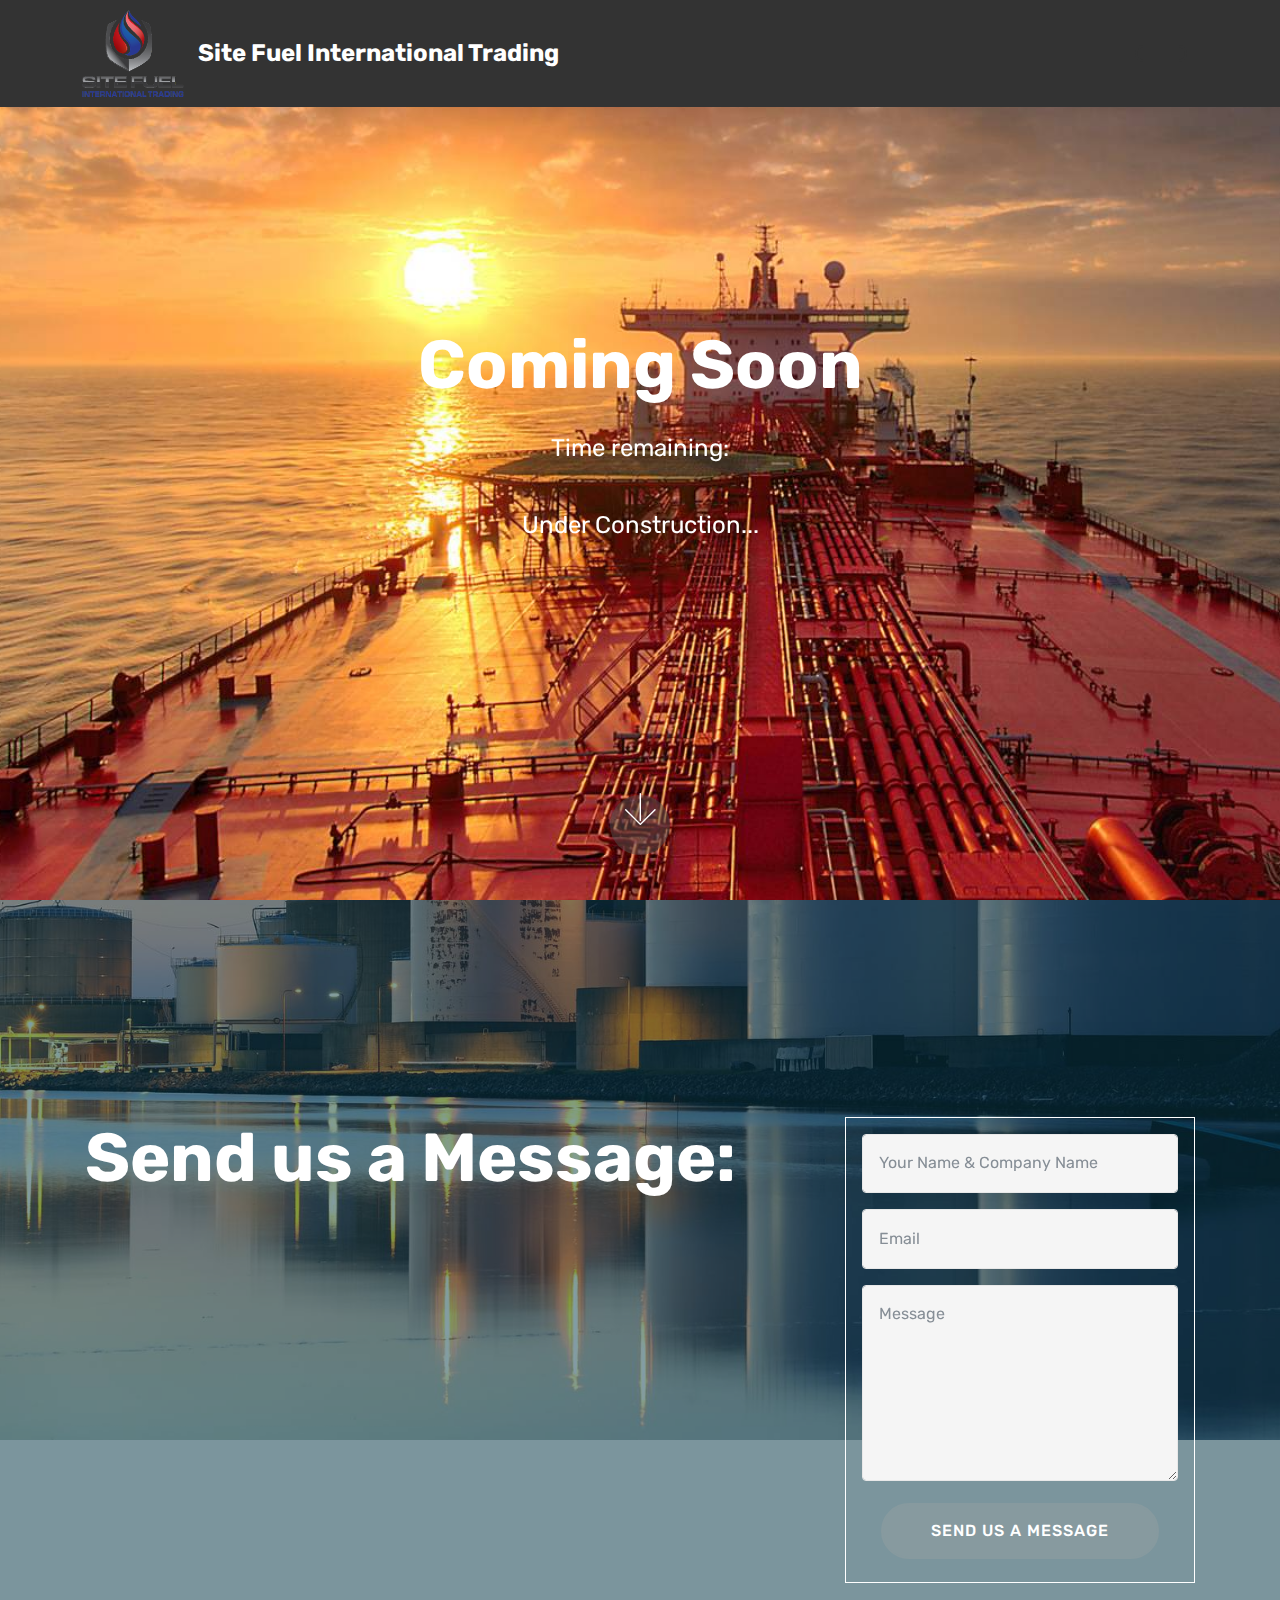
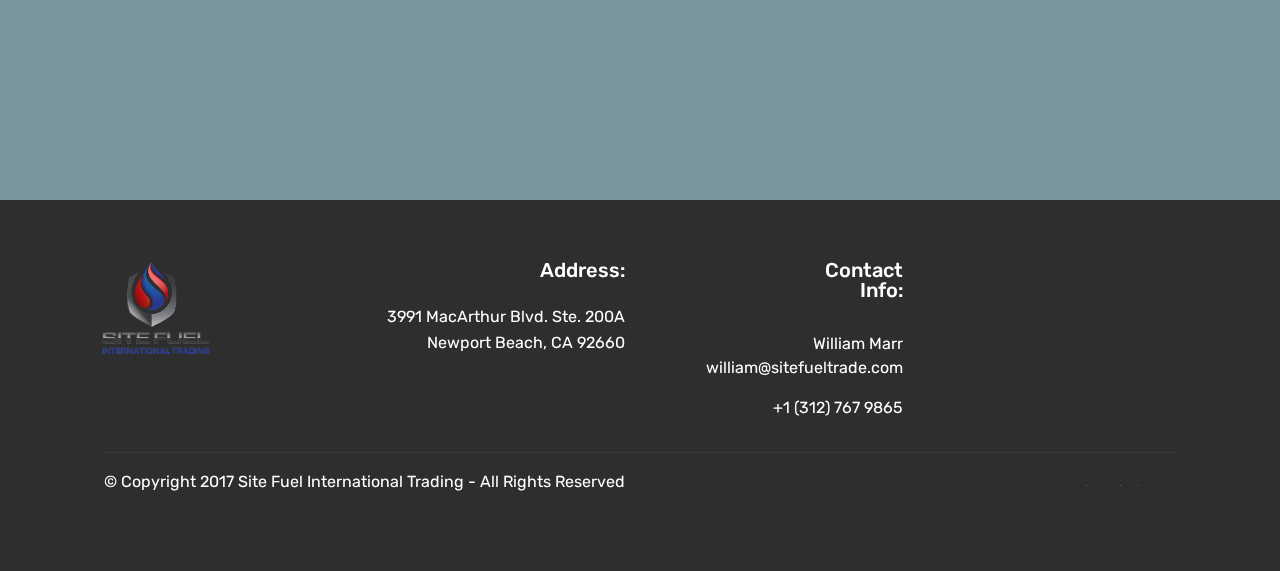
<file: index.html>
<!DOCTYPE html>
<html>
<head>
  <!-- Site made with Mobirise Website Builder v4.2.3, https://mobirise.com -->
  <meta charset="UTF-8">
  <meta http-equiv="X-UA-Compatible" content="IE=edge">
  <meta name="generator" content="Mobirise v4.2.3, mobirise.com">
  <meta name="viewport" content="width=device-width, initial-scale=1">
  <link rel="shortcut icon" href="assets/images/sf-international-410x355.png" type="image/x-icon">
  <meta name="description" content="Under construction currently...">
  <title>Site Fuel Trade International (Coming soon...)</title>
  <link rel="stylesheet" href="assets/web/assets/mobirise-icons/mobirise-icons.css">
  <link rel="stylesheet" href="assets/tether/tether.min.css">
  <link rel="stylesheet" href="assets/bootstrap/css/bootstrap.min.css">
  <link rel="stylesheet" href="assets/bootstrap/css/bootstrap-grid.min.css">
  <link rel="stylesheet" href="assets/bootstrap/css/bootstrap-reboot.min.css">
  <link rel="stylesheet" href="assets/socicon/css/styles.css">
  <link rel="stylesheet" href="assets/dropdown/css/style.css">
  <link rel="stylesheet" href="assets/theme/css/style.css">
  <link rel="stylesheet" href="assets/mobirise/css/mbr-additional.css" type="text/css">
  
  
  
</head>
<body>
<section class="menu cid-qtOLKxh696" once="menu" id="menu1-g" data-rv-view="176">

    

    <nav class="navbar navbar-expand beta-menu navbar-dropdown align-items-center navbar-fixed-top navbar-toggleable-sm">
        <button class="navbar-toggler navbar-toggler-right" type="button" data-toggle="collapse" data-target="#navbarSupportedContent" aria-controls="navbarSupportedContent" aria-expanded="false" aria-label="Toggle navigation">
            <div class="hamburger">
                <span></span>
                <span></span>
                <span></span>
                <span></span>
            </div>
        </button>
        <div class="menu-logo">
            <div class="navbar-brand">
                <span class="navbar-logo">
                    
                         <img src="assets/images/sf-international-410x355.png" alt="" title="Site Fuel International Trading" media-simple="true" style="height: 5.7rem;">
                    
                </span>
                <span class="navbar-caption-wrap"><a class="navbar-caption text-white display-5" href="https://cmarr31.github.io/under_construction_page/#next">Site Fuel International Trading</a></span>
            </div>
        </div>
        <div class="collapse navbar-collapse" id="navbarSupportedContent">
            <ul class="navbar-nav nav-dropdown" data-app-modern-menu="true"><li class="nav-item">
                    <a class="nav-link link text-white display-4" href="https://mobirise.com"></a>
                </li>
                <li class="nav-item">
                    <a class="nav-link link text-white display-4" href="https://mobirise.com"></a>
                </li></ul>
            <div class="navbar-buttons mbr-section-btn"><a class="btn btn-sm btn-black display-4" href="https://mobirise.com"></a></div>
        </div>
    </nav>
</section>

<section class="engine"><a href="https://mobirise.co/d">web page software</a></section><section class="cid-qtOLKyQun3 mbr-fullscreen mbr-parallax-background" id="header2-e" data-rv-view="178">

    

    

    <div class="container align-center">
        <div class="row justify-content-md-center">
            <div class="mbr-white col-md-10">
                <h1 class="mbr-section-title mbr-bold pb-3 mbr-fonts-style display-1">
                    Coming Soon</h1>
                
                <p class="mbr-text pb-3 mbr-fonts-style display-5">
                    Time remaining:<br><br>Under Construction...</p>
                
            </div>
        </div>
    </div>
    <div class="mbr-arrow hidden-sm-down" aria-hidden="true">
        <a href="#next">
            <i class="mbri-down mbr-iconfont"></i>
        </a>
    </div>
</section>

<section class="cid-qtOMouzr3d mbr-fullscreen mbr-parallax-background" id="header15-h" data-rv-view="181">

    

    <div class="mbr-overlay" style="opacity: 0.5; background-color: rgb(7, 59, 76);"></div>

    <div class="container align-right">
<div class="row">
    <div class="mbr-white col-lg-8 col-md-7 content-container">
        <h1 class="mbr-section-title mbr-bold pb-3 mbr-fonts-style display-1">Send us a Message:</h1>
        <p class="mbr-text pb-3 mbr-fonts-style display-2"></p>
    </div>
    <div class="col-lg-4 col-md-5">
    <div class="form-container">
        <div class="media-container-column" data-form-type="formoid">
            <div data-form-alert="" hidden="" class="align-center">Thank you very much for your patience! This page will be up and running in no time!</div>
            <form class="mbr-form" action="https://mobirise.com/" method="post" data-form-title="Mobirise Form"><input type="hidden" data-form-email="true" value="G5JYl5eABusGIngN7+01hw+CDwfb92QQeNDzF2RyNB0DsyiLfd+uUtS7LYDG9Hlexjwhu2A2i4cmo5o2fO8JeuUWOGe4rRsIuUMJiAuZMUrN51VtbQHPst9bYKmZYR84">
                <div data-for="name">
                    <div class="form-group">
                        <input type="text" class="form-control px-3" name="name" data-form-field="Name" placeholder="Your Name &amp; Company Name" required="" id="name-header15-h">
                    </div>
                </div>
                <div data-for="email">
                    <div class="form-group">
                        <input type="email" class="form-control px-3" name="email" data-form-field="Email" placeholder="Email" required="" id="email-header15-h">
                    </div>
                </div>
                
                <div class="form-group" data-for="message">
                    <textarea type="text" class="form-control px-3" name="message" rows="7" placeholder="Message" data-form-field="Message" id="message-header15-h"></textarea>
                </div>
                <span class="input-group-btn"><button href="" type="submit" class="btn btn-form btn-warning display-7">SEND US A MESSAGE</button></span>
            </form>
        </div>
    </div>
    </div>
</div>
    </div>
    
</section>

<section class="cid-qtOLKzYnmj" id="footer1-f" data-rv-view="184">

    

    

    <div class="container">
        <div class="media-container-row content text-white">
            <div class="col-12 col-md-3">
                <div class="media-wrap">
                    
                        <img src="assets/images/sf-international-410x355.png" alt="" title="Site Fuel International Trading" media-simple="true">
                    
                </div>
            </div>
            <div class="col-12 col-md-3 mbr-fonts-style display-7">
                <h5 class="pb-3">
                    Address:</h5>
                <p class="mbr-text">3991 MacArthur Blvd. Ste. 200A<br>Newport Beach, CA 92660</p>
            </div>
            <div class="col-12 col-md-3 mbr-fonts-style display-7">
                <h5 class="pb-3">&nbsp; &nbsp; &nbsp; &nbsp; &nbsp; &nbsp; &nbsp; &nbsp; &nbsp; &nbsp; &nbsp; &nbsp; &nbsp;Contact Info:</h5>
                <p class="mbr-text"></p><p>&nbsp; &nbsp; &nbsp; &nbsp; &nbsp; &nbsp; &nbsp; &nbsp; &nbsp; &nbsp; &nbsp; &nbsp; &nbsp; &nbsp; &nbsp; &nbsp; &nbsp; &nbsp; &nbsp; &nbsp;<span style="font-size: 1rem;">William Marr william@sitefueltrade.com</span></p><p><span style="font-size: 1rem;">+1 (312) 767 9865</span></p><p></p>
            </div>
            <div class="col-12 col-md-3 mbr-fonts-style display-7">
                <h5 class="pb-3"></h5>
                <p class="mbr-text"></p>
            </div>
        </div>
        <div class="footer-lower">
            <div class="media-container-row">
                <div class="col-sm-12">
                    <hr>
                </div>
            </div>
            <div class="media-container-row mbr-white">
                <div class="col-sm-6 copyright">
                    <p class="mbr-text mbr-fonts-style display-7">
                        © Copyright 2017 Site Fuel International Trading - All Rights Reserved
                    </p>
                </div>
                <div class="col-md-6">
                    <div class="social-list align-right">
                        <div class="soc-item">
                            <a href="https://sitefueltrading.com">
                                <span class="mbr-iconfont mbr-iconfont-social socicon-twitter socicon" style="font-size: 1px;" media-simple="true"></span>
                            </a>
                        </div>
                        <div class="soc-item">
                            <a href="https://sitefueltrading.com" target="_blank">
                                <span class="mbr-iconfont mbr-iconfont-social socicon-facebook socicon" style="font-size: 1px;" media-simple="true"></span>
                            </a>
                        </div>
                        <div class="soc-item">
                            <a href="https://sitefueltrading.com" target="_blank">
                                <span class="mbr-iconfont mbr-iconfont-social socicon-youtube socicon" style="font-size: 1px;" media-simple="true"></span>
                            </a>
                        </div>
                        <div class="soc-item">
                            <a href="https://sitefueltrading.com">
                                <span class="mbr-iconfont mbr-iconfont-social socicon-instagram socicon" style="font-size: 1px;" media-simple="true"></span>
                            </a>
                        </div>
                        <div class="soc-item">
                            <a href="https://sitefueltrading.com">
                                <span class="mbr-iconfont mbr-iconfont-social socicon-googleplus socicon" style="font-size: 1px;" media-simple="true"></span>
                            </a>
                        </div>
                        <div class="soc-item">
                            <a href="https://sitefueltrading.com">
                                <span class="mbr-iconfont mbr-iconfont-social socicon-behance socicon" style="font-size: 1px;" media-simple="true"></span>
                            </a>
                        </div>
                    </div>
                </div>
            </div>
        </div>
    </div>
</section>


  <script src="assets/web/assets/jquery/jquery.min.js"></script>
  <script src="assets/popper/popper.min.js"></script>
  <script src="assets/tether/tether.min.js"></script>
  <script src="assets/bootstrap/js/bootstrap.min.js"></script>
  <script src="assets/smooth-scroll/smooth-scroll.js"></script>
  <script src="assets/touch-swipe/jquery.touch-swipe.min.js"></script>
  <script src="assets/jarallax/jarallax.min.js"></script>
  <script src="assets/dropdown/js/script.min.js"></script>
  <script src="assets/theme/js/script.js"></script>
  <script src="assets/formoid/formoid.min.js"></script>
  
  
</body>
</html>
</file>
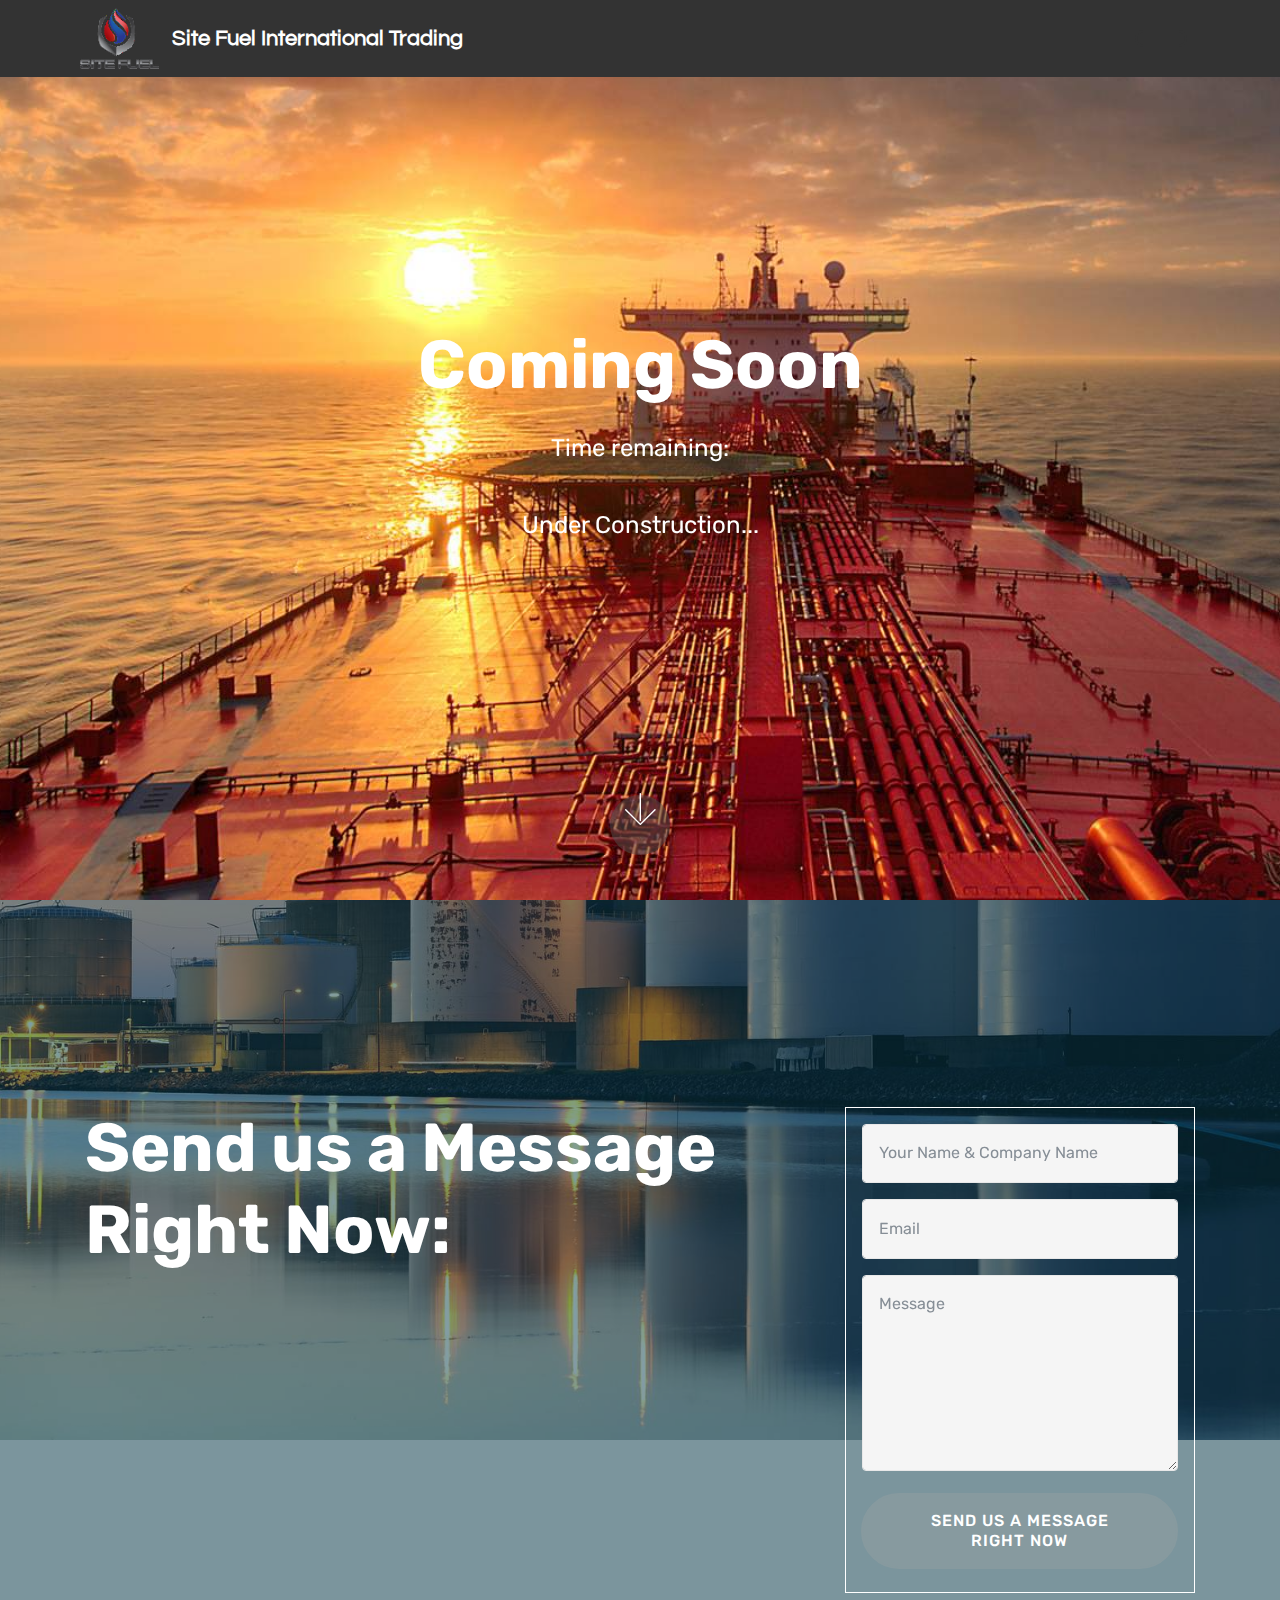
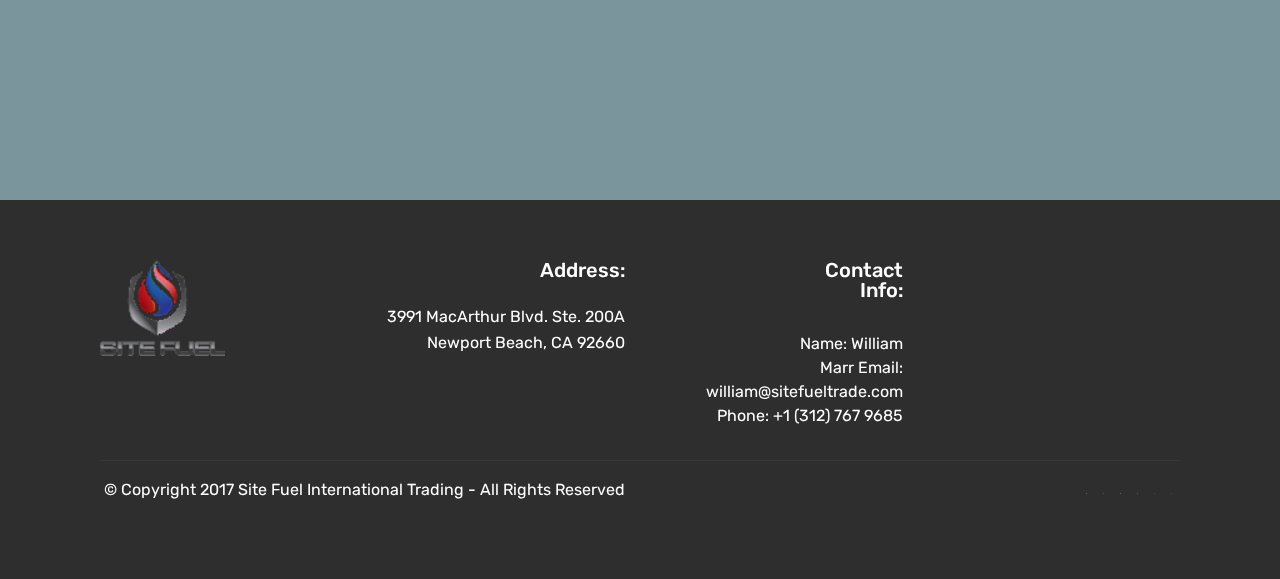
<file: sitefueltrade.html>
<!DOCTYPE html>
<html>
<head>
  <!-- Site made with Mobirise Website Builder v4.2.3, https://mobirise.com -->
  <meta charset="UTF-8">
  <meta http-equiv="X-UA-Compatible" content="IE=edge">
  <meta name="generator" content="Mobirise v4.2.3, mobirise.com">
  <meta name="viewport" content="width=device-width, initial-scale=1">
  <link rel="shortcut icon" href="assets/images/site-fuel-plain-logo-100x77.png" type="image/x-icon">
  <meta name="description" content="Under construction currently...">
  <title>Site Fuel Trade International (Coming soon...)</title>
  <link rel="stylesheet" href="assets/web/assets/mobirise-icons/mobirise-icons.css">
  <link rel="stylesheet" href="assets/tether/tether.min.css">
  <link rel="stylesheet" href="assets/bootstrap/css/bootstrap.min.css">
  <link rel="stylesheet" href="assets/bootstrap/css/bootstrap-grid.min.css">
  <link rel="stylesheet" href="assets/bootstrap/css/bootstrap-reboot.min.css">
  <link rel="stylesheet" href="assets/socicon/css/styles.css">
  <link rel="stylesheet" href="assets/dropdown/css/style.css">
  <link rel="stylesheet" href="assets/theme/css/style.css">
  <link rel="stylesheet" href="assets/mobirise/css/mbr-additional.css" type="text/css">
  
  
  
</head>
<body>
<section class="menu cid-qtOLKxh696" once="menu" id="menu1-g" data-rv-view="121">

    

    <nav class="navbar navbar-expand beta-menu navbar-dropdown align-items-center navbar-fixed-top navbar-toggleable-sm">
        <button class="navbar-toggler navbar-toggler-right" type="button" data-toggle="collapse" data-target="#navbarSupportedContent" aria-controls="navbarSupportedContent" aria-expanded="false" aria-label="Toggle navigation">
            <div class="hamburger">
                <span></span>
                <span></span>
                <span></span>
                <span></span>
            </div>
        </button>
        <div class="menu-logo">
            <div class="navbar-brand">
                <span class="navbar-logo">
                    
                         <img src="assets/images/site-fuel-plain-logo-100x77.png" alt="" title="Site Fuel International Trading" media-simple="true" style="height: 3.8rem;">
                    
                </span>
                <span class="navbar-caption-wrap"><a class="navbar-caption text-white display-4" href="https://mobirise.com">Site Fuel International Trading</a></span>
            </div>
        </div>
        <div class="collapse navbar-collapse" id="navbarSupportedContent">
            <ul class="navbar-nav nav-dropdown" data-app-modern-menu="true"><li class="nav-item">
                    <a class="nav-link link text-white display-4" href="https://mobirise.com"></a>
                </li>
                <li class="nav-item">
                    <a class="nav-link link text-white display-4" href="https://mobirise.com"></a>
                </li></ul>
            <div class="navbar-buttons mbr-section-btn"><a class="btn btn-sm btn-black display-4" href="https://mobirise.com"></a></div>
        </div>
    </nav>
</section>

<section class="engine"><a href="https://mobirise.co/j">how to design your own website for free</a></section><section class="cid-qtOLKyQun3 mbr-fullscreen mbr-parallax-background" id="header2-e" data-rv-view="123">

    

    

    <div class="container align-center">
        <div class="row justify-content-md-center">
            <div class="mbr-white col-md-10">
                <h1 class="mbr-section-title mbr-bold pb-3 mbr-fonts-style display-1">
                    Coming Soon</h1>
                
                <p class="mbr-text pb-3 mbr-fonts-style display-5">
                    Time remaining:<br><br>Under Construction...</p>
                
            </div>
        </div>
    </div>
    <div class="mbr-arrow hidden-sm-down" aria-hidden="true">
        <a href="#next">
            <i class="mbri-down mbr-iconfont"></i>
        </a>
    </div>
</section>

<section class="cid-qtOMouzr3d mbr-fullscreen mbr-parallax-background" id="header15-h" data-rv-view="126">

    

    <div class="mbr-overlay" style="opacity: 0.5; background-color: rgb(7, 59, 76);"></div>

    <div class="container align-right">
<div class="row">
    <div class="mbr-white col-lg-8 col-md-7 content-container">
        <h1 class="mbr-section-title mbr-bold pb-3 mbr-fonts-style display-1">Send us a Message Right Now:</h1>
        <p class="mbr-text pb-3 mbr-fonts-style display-2"></p>
    </div>
    <div class="col-lg-4 col-md-5">
    <div class="form-container">
        <div class="media-container-column" data-form-type="formoid">
            <div data-form-alert="" hidden="" class="align-center">Thank you very much for your patience! This page will be up and running in no time!</div>
            <form class="mbr-form" action="https://mobirise.com/" method="post" data-form-title="Mobirise Form"><input type="hidden" data-form-email="true" value="iTUd4pYd/W/c4+P8UrEGLOG50CMcaSzN3xc6WSHUAdrjKVMRlm64gOc4+OGmHrc6bVNggTVpvaNLsNpisu6WdxxEu1cYHIELcJc7O7aXhCnVgeiJFant1hn0ztS2q6F5">
                <div data-for="name">
                    <div class="form-group">
                        <input type="text" class="form-control px-3" name="name" data-form-field="Name" placeholder="Your Name &amp; Company Name" required="" id="name-header15-h">
                    </div>
                </div>
                <div data-for="email">
                    <div class="form-group">
                        <input type="email" class="form-control px-3" name="email" data-form-field="Email" placeholder="Email" required="" id="email-header15-h">
                    </div>
                </div>
                
                <div class="form-group" data-for="message">
                    <textarea type="text" class="form-control px-3" name="message" rows="7" placeholder="Message" data-form-field="Message" id="message-header15-h"></textarea>
                </div>
                <span class="input-group-btn"><button href="" type="submit" class="btn btn-form btn-warning display-7">SEND US A MESSAGE RIGHT NOW</button></span>
            </form>
        </div>
    </div>
    </div>
</div>
    </div>
    
</section>

<section class="cid-qtOLKzYnmj" id="footer1-f" data-rv-view="129">

    

    

    <div class="container">
        <div class="media-container-row content text-white">
            <div class="col-12 col-md-3">
                <div class="media-wrap">
                    
                        <img src="assets/images/site-fuel-plain-logo-100x77.png" alt="" title="Site Fuel International Trading" media-simple="true">
                    
                </div>
            </div>
            <div class="col-12 col-md-3 mbr-fonts-style display-7">
                <h5 class="pb-3">
                    Address:</h5>
                <p class="mbr-text">3991 MacArthur Blvd. Ste. 200A<br>Newport Beach, CA 92660</p>
            </div>
            <div class="col-12 col-md-3 mbr-fonts-style display-7">
                <h5 class="pb-3">&nbsp; &nbsp; &nbsp; &nbsp; &nbsp; &nbsp; &nbsp; &nbsp; &nbsp; &nbsp; &nbsp; &nbsp; &nbsp;Contact Info:</h5>
                <p class="mbr-text"></p><p>
                    &nbsp;&nbsp;&nbsp;&nbsp;&nbsp;&nbsp;&nbsp;&nbsp;&nbsp;&nbsp;&nbsp;&nbsp;&nbsp;&nbsp;&nbsp;&nbsp;&nbsp;&nbsp;&nbsp;&nbsp;&nbsp;&nbsp;&nbsp;&nbsp;&nbsp; &nbsp;Name: William Marr Email: william@sitefueltrade.com<br>&nbsp; &nbsp; &nbsp; &nbsp; &nbsp; &nbsp; &nbsp; Phone: +1 (312) 767 9685</p><p></p>
            </div>
            <div class="col-12 col-md-3 mbr-fonts-style display-7">
                <h5 class="pb-3"></h5>
                <p class="mbr-text"></p>
            </div>
        </div>
        <div class="footer-lower">
            <div class="media-container-row">
                <div class="col-sm-12">
                    <hr>
                </div>
            </div>
            <div class="media-container-row mbr-white">
                <div class="col-sm-6 copyright">
                    <p class="mbr-text mbr-fonts-style display-7">
                        © Copyright 2017 Site Fuel International Trading - All Rights Reserved
                    </p>
                </div>
                <div class="col-md-6">
                    <div class="social-list align-right">
                        <div class="soc-item">
                            <a href="https://sitefueltrading.com">
                                <span class="mbr-iconfont mbr-iconfont-social socicon-twitter socicon" style="font-size: 1px;" media-simple="true"></span>
                            </a>
                        </div>
                        <div class="soc-item">
                            <a href="https://sitefueltrading.com" target="_blank">
                                <span class="mbr-iconfont mbr-iconfont-social socicon-facebook socicon" style="font-size: 1px;" media-simple="true"></span>
                            </a>
                        </div>
                        <div class="soc-item">
                            <a href="https://sitefueltrading.com" target="_blank">
                                <span class="mbr-iconfont mbr-iconfont-social socicon-youtube socicon" style="font-size: 1px;" media-simple="true"></span>
                            </a>
                        </div>
                        <div class="soc-item">
                            <a href="https://sitefueltrading.com">
                                <span class="mbr-iconfont mbr-iconfont-social socicon-instagram socicon" style="font-size: 1px;" media-simple="true"></span>
                            </a>
                        </div>
                        <div class="soc-item">
                            <a href="https://sitefueltrading.com">
                                <span class="mbr-iconfont mbr-iconfont-social socicon-googleplus socicon" style="font-size: 1px;" media-simple="true"></span>
                            </a>
                        </div>
                        <div class="soc-item">
                            <a href="https://sitefueltrading.com">
                                <span class="mbr-iconfont mbr-iconfont-social socicon-behance socicon" style="font-size: 1px;" media-simple="true"></span>
                            </a>
                        </div>
                    </div>
                </div>
            </div>
        </div>
    </div>
</section>


  <script src="assets/web/assets/jquery/jquery.min.js"></script>
  <script src="assets/popper/popper.min.js"></script>
  <script src="assets/tether/tether.min.js"></script>
  <script src="assets/bootstrap/js/bootstrap.min.js"></script>
  <script src="assets/smooth-scroll/smooth-scroll.js"></script>
  <script src="assets/touch-swipe/jquery.touch-swipe.min.js"></script>
  <script src="assets/jarallax/jarallax.min.js"></script>
  <script src="assets/dropdown/js/script.min.js"></script>
  <script src="assets/theme/js/script.js"></script>
  <script src="assets/formoid/formoid.min.js"></script>
  
  
</body>
</html>
</file>
<file: assets/web/assets/mobirise-icons/mobirise-icons.css>
@font-face {
  font-family: 'MobiriseIcons';
  src:  url('mobirise-icons.eot?spat4u');
  src:  url('mobirise-icons.eot?spat4u#iefix') format('embedded-opentype'),
    url('mobirise-icons.ttf?spat4u') format('truetype'),
    url('mobirise-icons.woff?spat4u') format('woff'),
    url('mobirise-icons.svg?spat4u#MobiriseIcons') format('svg');
  font-weight: normal;
  font-style: normal;
}

[class^="mbri-"], [class*=" mbri-"] {
  /* use !important to prevent issues with browser extensions that change fonts */
  font-family: MobiriseIcons !important;
  speak: none;
  font-style: normal;
  font-weight: normal;
  font-variant: normal;
  text-transform: none;
  line-height: 1;

  /* Better Font Rendering =========== */
  -webkit-font-smoothing: antialiased;
  -moz-osx-font-smoothing: grayscale;
}

.mbri-add-submenu:before {
  content: "\e900";
}
.mbri-alert:before {
  content: "\e901";
}
.mbri-align-center:before {
  content: "\e902";
}
.mbri-align-justify:before {
  content: "\e903";
}
.mbri-align-left:before {
  content: "\e904";
}
.mbri-align-right:before {
  content: "\e905";
}
.mbri-android:before {
  content: "\e906";
}
.mbri-apple:before {
  content: "\e907";
}
.mbri-arrow-down:before {
  content: "\e908";
}
.mbri-arrow-next:before {
  content: "\e909";
}
.mbri-arrow-prev:before {
  content: "\e90a";
}
.mbri-arrow-up:before {
  content: "\e90b";
}
.mbri-bold:before {
  content: "\e90c";
}
.mbri-bookmark:before {
  content: "\e90d";
}
.mbri-bootstrap:before {
  content: "\e90e";
}
.mbri-briefcase:before {
  content: "\e90f";
}
.mbri-browse:before {
  content: "\e910";
}
.mbri-bulleted-list:before {
  content: "\e911";
}
.mbri-calendar:before {
  content: "\e912";
}
.mbri-camera:before {
  content: "\e913";
}
.mbri-cart-add:before {
  content: "\e914";
}
.mbri-cart-full:before {
  content: "\e915";
}
.mbri-cash:before {
  content: "\e916";
}
.mbri-change-style:before {
  content: "\e917";
}
.mbri-chat:before {
  content: "\e918";
}
.mbri-clock:before {
  content: "\e919";
}
.mbri-close:before {
  content: "\e91a";
}
.mbri-cloud:before {
  content: "\e91b";
}
.mbri-code:before {
  content: "\e91c";
}
.mbri-contact-form:before {
  content: "\e91d";
}
.mbri-credit-card:before {
  content: "\e91e";
}
.mbri-cursor-click:before {
  content: "\e91f";
}
.mbri-cust-feedback:before {
  content: "\e920";
}
.mbri-database:before {
  content: "\e921";
}
.mbri-delivery:before {
  content: "\e922";
}
.mbri-desktop:before {
  content: "\e923";
}
.mbri-devices:before {
  content: "\e924";
}
.mbri-down:before {
  content: "\e925";
}
.mbri-download:before {
  content: "\e989";
}
.mbri-drag-n-drop:before {
  content: "\e927";
}
.mbri-drag-n-drop2:before {
  content: "\e928";
}
.mbri-edit:before {
  content: "\e929";
}
.mbri-edit2:before {
  content: "\e92a";
}
.mbri-error:before {
  content: "\e92b";
}
.mbri-extension:before {
  content: "\e92c";
}
.mbri-features:before {
  content: "\e92d";
}
.mbri-file:before {
  content: "\e92e";
}
.mbri-flag:before {
  content: "\e92f";
}
.mbri-folder:before {
  content: "\e930";
}
.mbri-gift:before {
  content: "\e931";
}
.mbri-github:before {
  content: "\e932";
}
.mbri-globe:before {
  content: "\e933";
}
.mbri-globe-2:before {
  content: "\e934";
}
.mbri-growing-chart:before {
  content: "\e935";
}
.mbri-hearth:before {
  content: "\e936";
}
.mbri-help:before {
  content: "\e937";
}
.mbri-home:before {
  content: "\e938";
}
.mbri-hot-cup:before {
  content: "\e939";
}
.mbri-idea:before {
  content: "\e93a";
}
.mbri-image-gallery:before {
  content: "\e93b";
}
.mbri-image-slider:before {
  content: "\e93c";
}
.mbri-info:before {
  content: "\e93d";
}
.mbri-italic:before {
  content: "\e93e";
}
.mbri-key:before {
  content: "\e93f";
}
.mbri-laptop:before {
  content: "\e940";
}
.mbri-layers:before {
  content: "\e941";
}
.mbri-left-right:before {
  content: "\e942";
}
.mbri-left:before {
  content: "\e943";
}
.mbri-letter:before {
  content: "\e944";
}
.mbri-like:before {
  content: "\e945";
}
.mbri-link:before {
  content: "\e946";
}
.mbri-lock:before {
  content: "\e947";
}
.mbri-login:before {
  content: "\e948";
}
.mbri-logout:before {
  content: "\e949";
}
.mbri-magic-stick:before {
  content: "\e94a";
}
.mbri-map-pin:before {
  content: "\e94b";
}
.mbri-menu:before {
  content: "\e94c";
}
.mbri-mobile:before {
  content: "\e94d";
}
.mbri-mobile2:before {
  content: "\e94e";
}
.mbri-mobirise:before {
  content: "\e94f";
}
.mbri-more-horizontal:before {
  content: "\e950";
}
.mbri-more-vertical:before {
  content: "\e951";
}
.mbri-music:before {
  content: "\e952";
}
.mbri-new-file:before {
  content: "\e953";
}
.mbri-numbered-list:before {
  content: "\e954";
}
.mbri-opened-folder:before {
  content: "\e955";
}
.mbri-pages:before {
  content: "\e956";
}
.mbri-paper-plane:before {
  content: "\e957";
}
.mbri-paperclip:before {
  content: "\e958";
}
.mbri-photo:before {
  content: "\e959";
}
.mbri-photos:before {
  content: "\e95a";
}
.mbri-pin:before {
  content: "\e95b";
}
.mbri-play:before {
  content: "\e95c";
}
.mbri-plus:before {
  content: "\e95d";
}
.mbri-preview:before {
  content: "\e95e";
}
.mbri-print:before {
  content: "\e95f";
}
.mbri-protect:before {
  content: "\e960";
}
.mbri-question:before {
  content: "\e961";
}
.mbri-quote-left:before {
  content: "\e962";
}
.mbri-quote-right:before {
  content: "\e963";
}
.mbri-refresh:before {
  content: "\e964";
}
.mbri-responsive:before {
  content: "\e965";
}
.mbri-right:before {
  content: "\e966";
}
.mbri-rocket:before {
  content: "\e967";
}
.mbri-sad-face:before {
  content: "\e968";
}
.mbri-sale:before {
  content: "\e969";
}
.mbri-save:before {
  content: "\e96a";
}
.mbri-search:before {
  content: "\e96b";
}
.mbri-setting:before {
  content: "\e96c";
}
.mbri-setting2:before {
  content: "\e96d";
}
.mbri-setting3:before {
  content: "\e96e";
}
.mbri-share:before {
  content: "\e96f";
}
.mbri-shopping-bag:before {
  content: "\e970";
}
.mbri-shopping-basket:before {
  content: "\e971";
}
.mbri-shopping-cart:before {
  content: "\e972";
}
.mbri-sites:before {
  content: "\e973";
}
.mbri-smile-face:before {
  content: "\e974";
}
.mbri-speed:before {
  content: "\e975";
}
.mbri-star:before {
  content: "\e976";
}
.mbri-success:before {
  content: "\e977";
}
.mbri-sun:before {
  content: "\e978";
}
.mbri-sun2:before {
  content: "\e979";
}
.mbri-tablet:before {
  content: "\e97a";
}
.mbri-tablet-vertical:before {
  content: "\e97b";
}
.mbri-target:before {
  content: "\e97c";
}
.mbri-timer:before {
  content: "\e97d";
}
.mbri-to-ftp:before {
  content: "\e97e";
}
.mbri-to-local-drive:before {
  content: "\e97f";
}
.mbri-touch-swipe:before {
  content: "\e980";
}
.mbri-touch:before {
  content: "\e981";
}
.mbri-trash:before {
  content: "\e982";
}
.mbri-underline:before {
  content: "\e983";
}
.mbri-unlink:before {
  content: "\e984";
}
.mbri-unlock:before {
  content: "\e985";
}
.mbri-up-down:before {
  content: "\e986";
}
.mbri-up:before {
  content: "\e987";
}
.mbri-update:before {
  content: "\e988";
}
.mbri-upload:before {
 content: "\e926"; 
}
.mbri-user:before {
  content: "\e98a";
}
.mbri-user2:before {
  content: "\e98b";
}
.mbri-users:before {
  content: "\e98c";
}
.mbri-video:before {
  content: "\e98d";
}
.mbri-video-play:before {
  content: "\e98e";
}
.mbri-watch:before {
  content: "\e98f";
}
.mbri-website-theme:before {
  content: "\e990";
}
.mbri-wifi:before {
  content: "\e991";
}
.mbri-windows:before {
  content: "\e992";
}
.mbri-zoom-out:before {
  content: "\e993";
}
.mbri-redo:before {
  content: "\e994";
}
.mbri-undo:before {
  content: "\e995";
}
</file>
<file: assets/socicon/css/styles.css>
@charset "UTF-8";

@font-face {
  font-family: "socicon";
  src:url("../fonts/socicon.eot");
  src:url("../fonts/socicon.eot?#iefix") format("embedded-opentype"),
    url("../fonts/socicon.woff") format("woff"),
    url("../fonts/socicon.ttf") format("truetype"),
    url("../fonts/socicon.svg#socicon") format("svg");
  font-weight: normal;
  font-style: normal;

}

[data-icon]:before {
  font-family: "socicon" !important;
  content: attr(data-icon);
  font-style: normal !important;
  font-weight: normal !important;
  font-variant: normal !important;
  text-transform: none !important;
  speak: none;
  line-height: 1;
  -webkit-font-smoothing: antialiased;
  -moz-osx-font-smoothing: grayscale;
}

[class^="socicon-"]:before,
[class*=" socicon-"]:before {
  font-family: "socicon" !important;
  font-style: normal !important;
  font-weight: normal !important;
  font-variant: normal !important;
  text-transform: none !important;
  speak: none;
  line-height: 1;
  -webkit-font-smoothing: antialiased;
  -moz-osx-font-smoothing: grayscale;
}

.socicon-modelmayhem:before {
  content: "\e000";
}
.socicon-mixcloud:before {
  content: "\e001";
}
.socicon-drupal:before {
  content: "\e002";
}
.socicon-swarm:before {
  content: "\e003";
}
.socicon-istock:before {
  content: "\e004";
}
.socicon-yammer:before {
  content: "\e005";
}
.socicon-ello:before {
  content: "\e006";
}
.socicon-stackoverflow:before {
  content: "\e007";
}
.socicon-persona:before {
  content: "\e008";
}
.socicon-triplej:before {
  content: "\e009";
}
.socicon-houzz:before {
  content: "\e00a";
}
.socicon-rss:before {
  content: "\e00b";
}
.socicon-paypal:before {
  content: "\e00c";
}
.socicon-odnoklassniki:before {
  content: "\e00d";
}
.socicon-airbnb:before {
  content: "\e00e";
}
.socicon-periscope:before {
  content: "\e00f";
}
.socicon-outlook:before {
  content: "\e010";
}
.socicon-coderwall:before {
  content: "\e011";
}
.socicon-tripadvisor:before {
  content: "\e012";
}
.socicon-appnet:before {
  content: "\e013";
}
.socicon-goodreads:before {
  content: "\e014";
}
.socicon-tripit:before {
  content: "\e015";
}
.socicon-lanyrd:before {
  content: "\e016";
}
.socicon-slideshare:before {
  content: "\e017";
}
.socicon-buffer:before {
  content: "\e018";
}
.socicon-disqus:before {
  content: "\e019";
}
.socicon-vkontakte:before {
  content: "\e01a";
}
.socicon-whatsapp:before {
  content: "\e01b";
}
.socicon-patreon:before {
  content: "\e01c";
}
.socicon-storehouse:before {
  content: "\e01d";
}
.socicon-pocket:before {
  content: "\e01e";
}
.socicon-mail:before {
  content: "\e01f";
}
.socicon-blogger:before {
  content: "\e020";
}
.socicon-technorati:before {
  content: "\e021";
}
.socicon-reddit:before {
  content: "\e022";
}
.socicon-dribbble:before {
  content: "\e023";
}
.socicon-stumbleupon:before {
  content: "\e024";
}
.socicon-digg:before {
  content: "\e025";
}
.socicon-envato:before {
  content: "\e026";
}
.socicon-behance:before {
  content: "\e027";
}
.socicon-delicious:before {
  content: "\e028";
}
.socicon-deviantart:before {
  content: "\e029";
}
.socicon-forrst:before {
  content: "\e02a";
}
.socicon-play:before {
  content: "\e02b";
}
.socicon-zerply:before {
  content: "\e02c";
}
.socicon-wikipedia:before {
  content: "\e02d";
}
.socicon-apple:before {
  content: "\e02e";
}
.socicon-flattr:before {
  content: "\e02f";
}
.socicon-github:before {
  content: "\e030";
}
.socicon-renren:before {
  content: "\e031";
}
.socicon-friendfeed:before {
  content: "\e032";
}
.socicon-newsvine:before {
  content: "\e033";
}
.socicon-identica:before {
  content: "\e034";
}
.socicon-bebo:before {
  content: "\e035";
}
.socicon-zynga:before {
  content: "\e036";
}
.socicon-steam:before {
  content: "\e037";
}
.socicon-xbox:before {
  content: "\e038";
}
.socicon-windows:before {
  content: "\e039";
}
.socicon-qq:before {
  content: "\e03a";
}
.socicon-douban:before {
  content: "\e03b";
}
.socicon-meetup:before {
  content: "\e03c";
}
.socicon-playstation:before {
  content: "\e03d";
}
.socicon-android:before {
  content: "\e03e";
}
.socicon-snapchat:before {
  content: "\e03f";
}
.socicon-twitter:before {
  content: "\e040";
}
.socicon-facebook:before {
  content: "\e041";
}
.socicon-googleplus:before {
  content: "\e042";
}
.socicon-pinterest:before {
  content: "\e043";
}
.socicon-foursquare:before {
  content: "\e044";
}
.socicon-yahoo:before {
  content: "\e045";
}
.socicon-skype:before {
  content: "\e046";
}
.socicon-yelp:before {
  content: "\e047";
}
.socicon-feedburner:before {
  content: "\e048";
}
.socicon-linkedin:before {
  content: "\e049";
}
.socicon-viadeo:before {
  content: "\e04a";
}
.socicon-xing:before {
  content: "\e04b";
}
.socicon-myspace:before {
  content: "\e04c";
}
.socicon-soundcloud:before {
  content: "\e04d";
}
.socicon-spotify:before {
  content: "\e04e";
}
.socicon-grooveshark:before {
  content: "\e04f";
}
.socicon-lastfm:before {
  content: "\e050";
}
.socicon-youtube:before {
  content: "\e051";
}
.socicon-vimeo:before {
  content: "\e052";
}
.socicon-dailymotion:before {
  content: "\e053";
}
.socicon-vine:before {
  content: "\e054";
}
.socicon-flickr:before {
  content: "\e055";
}
.socicon-500px:before {
  content: "\e056";
}
.socicon-wordpress:before {
  content: "\e058";
}
.socicon-tumblr:before {
  content: "\e059";
}
.socicon-twitch:before {
  content: "\e05a";
}
.socicon-8tracks:before {
  content: "\e05b";
}
.socicon-amazon:before {
  content: "\e05c";
}
.socicon-icq:before {
  content: "\e05d";
}
.socicon-smugmug:before {
  content: "\e05e";
}
.socicon-ravelry:before {
  content: "\e05f";
}
.socicon-weibo:before {
  content: "\e060";
}
.socicon-baidu:before {
  content: "\e061";
}
.socicon-angellist:before {
  content: "\e062";
}
.socicon-ebay:before {
  content: "\e063";
}
.socicon-imdb:before {
  content: "\e064";
}
.socicon-stayfriends:before {
  content: "\e065";
}
.socicon-residentadvisor:before {
  content: "\e066";
}
.socicon-google:before {
  content: "\e067";
}
.socicon-yandex:before {
  content: "\e068";
}
.socicon-sharethis:before {
  content: "\e069";
}
.socicon-bandcamp:before {
  content: "\e06a";
}
.socicon-itunes:before {
  content: "\e06b";
}
.socicon-deezer:before {
  content: "\e06c";
}
.socicon-telegram:before {
  content: "\e06e";
}
.socicon-openid:before {
  content: "\e06f";
}
.socicon-amplement:before {
  content: "\e070";
}
.socicon-viber:before {
  content: "\e071";
}
.socicon-zomato:before {
  content: "\e072";
}
.socicon-draugiem:before {
  content: "\e074";
}
.socicon-endomodo:before {
  content: "\e075";
}
.socicon-filmweb:before {
  content: "\e076";
}
.socicon-stackexchange:before {
  content: "\e077";
}
.socicon-wykop:before {
  content: "\e078";
}
.socicon-teamspeak:before {
  content: "\e079";
}
.socicon-teamviewer:before {
  content: "\e07a";
}
.socicon-ventrilo:before {
  content: "\e07b";
}
.socicon-younow:before {
  content: "\e07c";
}
.socicon-raidcall:before {
  content: "\e07d";
}
.socicon-mumble:before {
  content: "\e07e";
}
.socicon-medium:before {
  content: "\e06d";
}
.socicon-bebee:before {
  content: "\e07f";
}
.socicon-hitbox:before {
  content: "\e080";
}
.socicon-reverbnation:before {
  content: "\e081";
}
.socicon-formulr:before {
  content: "\e082";
}
.socicon-instagram:before {
  content: "\e057";
}
.socicon-battlenet:before {
  content: "\e083";
}
.socicon-chrome:before {
  content: "\e084";
}
.socicon-discord:before {
  content: "\e086";
}
.socicon-issuu:before {
  content: "\e087";
}
.socicon-macos:before {
  content: "\e088";
}
.socicon-firefox:before {
  content: "\e089";
}
.socicon-opera:before {
  content: "\e08d";
}
.socicon-keybase:before {
  content: "\e090";
}
.socicon-alliance:before {
  content: "\e091";
}
.socicon-livejournal:before {
  content: "\e092";
}
.socicon-googlephotos:before {
  content: "\e093";
}
.socicon-horde:before {
  content: "\e094";
}
.socicon-etsy:before {
  content: "\e095";
}
.socicon-zapier:before {
  content: "\e096";
}
.socicon-google-scholar:before {
  content: "\e097";
}
.socicon-researchgate:before {
  content: "\e098";
}
.socicon-wechat:before {
  content: "\e099";
}
.socicon-strava:before {
  content: "\e09a";
}
.socicon-line:before {
  content: "\e09b";
}
.socicon-lyft:before {
  content: "\e09c";
}
.socicon-uber:before {
  content: "\e09d";
}
.socicon-songkick:before {
  content: "\e09e";
}
.socicon-viewbug:before {
  content: "\e09f";
}
.socicon-googlegroups:before {
  content: "\e0a0";
}
.socicon-quora:before {
  content: "\e073";
}
.socicon-diablo:before {
  content: "\e085";
}
.socicon-blizzard:before {
  content: "\e0a1";
}
.socicon-hearthstone:before {
  content: "\e08b";
}
.socicon-heroes:before {
  content: "\e08a";
}
.socicon-overwatch:before {
  content: "\e08c";
}
.socicon-warcraft:before {
  content: "\e08e";
}
.socicon-starcraft:before {
  content: "\e08f";
}
.socicon-beam:before {
  content: "\e0a2";
}
.socicon-curse:before {
  content: "\e0a3";
}
.socicon-player:before {
  content: "\e0a4";
}
.socicon-streamjar:before {
  content: "\e0a5";
}
.socicon-nintendo:before {
  content: "\e0a6";
}
.socicon-hellocoton:before {
  content: "\e0a7";
}
</file>
<file: assets/dropdown/css/style.css>
.navbar-dropdown {
  left: 0;
  padding: 0;
  position: absolute;
  right: 0;
  top: 0;
  transition: all 0.45s ease;
  z-index: 1030;
  background: #282828; }
  .navbar-dropdown .navbar-logo {
    margin-right: 0.8rem;
    transition: margin 0.3s ease-in-out;
    vertical-align: middle; }
    .navbar-dropdown .navbar-logo img {
      height: 3.125rem;
      transition: all 0.3s ease-in-out; }
    .navbar-dropdown .navbar-logo.mbr-iconfont {
      font-size: 3.125rem;
      line-height: 3.125rem; }
  .navbar-dropdown .navbar-caption {
    font-weight: 700;
    white-space: normal;
    vertical-align: -4px;
    line-height: 3.125rem !important; }
    .navbar-dropdown .navbar-caption, .navbar-dropdown .navbar-caption:hover {
      color: inherit;
      text-decoration: none; }
  .navbar-dropdown .mbr-iconfont + .navbar-caption {
    vertical-align: -1px; }
  .navbar-dropdown.navbar-fixed-top {
    position: fixed; }
  .navbar-dropdown .navbar-brand span {
    vertical-align: -4px; }
  .navbar-dropdown.bg-color.transparent {
    background: none; }
  .navbar-dropdown.navbar-short .navbar-brand {
    padding: 0.625rem 0; }
    .navbar-dropdown.navbar-short .navbar-brand span {
      vertical-align: -1px; }
  .navbar-dropdown.navbar-short .navbar-caption {
    line-height: 2.375rem !important;
    vertical-align: -2px; }
  .navbar-dropdown.navbar-short .navbar-logo {
    margin-right: 0.5rem; }
    .navbar-dropdown.navbar-short .navbar-logo img {
      height: 2.375rem; }
    .navbar-dropdown.navbar-short .navbar-logo.mbr-iconfont {
      font-size: 2.375rem;
      line-height: 2.375rem; }
  .navbar-dropdown.navbar-short .mbr-table-cell {
    height: 3.625rem; }
  .navbar-dropdown .navbar-close {
    left: 0.6875rem;
    position: fixed;
    top: 0.75rem;
    z-index: 1000; }
  .navbar-dropdown .hamburger-icon {
    content: "";
    display: inline-block;
    vertical-align: middle;
    width: 16px;
    -webkit-box-shadow: 0 -6px 0 1px #282828,0 0 0 1px #282828,0 6px 0 1px #282828;
    -moz-box-shadow: 0 -6px 0 1px #282828,0 0 0 1px #282828,0 6px 0 1px #282828;
    box-shadow: 0 -6px 0 1px #282828,0 0 0 1px #282828,0 6px 0 1px #282828; }

.dropdown-menu .dropdown-toggle[data-toggle="dropdown-submenu"]::after {
  border-bottom: 0.35em solid transparent;
  border-left: 0.35em solid;
  border-right: 0;
  border-top: 0.35em solid transparent;
  margin-left: 0.3rem; }

.dropdown-menu .dropdown-item:focus {
  outline: 0; }

.nav-dropdown {
  font-size: 0.75rem;
  font-weight: 500;
  height: auto !important; }
  .nav-dropdown .nav-btn {
    padding-left: 1rem; }
  .nav-dropdown .link {
    margin: .667em 1.667em;
    font-weight: 500;
    padding: 0;
    transition: color .2s ease-in-out; }
    .nav-dropdown .link.dropdown-toggle {
      margin-right: 2.583em; }
      .nav-dropdown .link.dropdown-toggle::after {
        margin-left: .25rem;
        border-top: 0.35em solid;
        border-right: 0.35em solid transparent;
        border-left: 0.35em solid transparent;
        border-bottom: 0; }
      .nav-dropdown .link.dropdown-toggle[aria-expanded="true"] {
        margin: 0;
        padding: 0.667em 3.263em  0.667em 1.667em; }
  .nav-dropdown .link::after,
  .nav-dropdown .dropdown-item::after {
    color: inherit; }
  .nav-dropdown .btn {
    font-size: 0.75rem;
    font-weight: 700;
    letter-spacing: 0;
    margin-bottom: 0;
    padding-left: 1.25rem;
    padding-right: 1.25rem; }
  .nav-dropdown .dropdown-menu {
    border-radius: 0;
    border: 0;
    left: 0;
    margin: 0;
    padding-bottom: 1.25rem;
    padding-top: 1.25rem;
    position: relative; }
  .nav-dropdown .dropdown-submenu {
    margin-left: 0.125rem;
    top: 0; }
  .nav-dropdown .dropdown-item {
    font-weight: 500;
    line-height: 2;
    padding: 0.3846em 4.615em 0.3846em 1.5385em;
    position: relative;
    transition: color .2s ease-in-out, background-color .2s ease-in-out; }
    .nav-dropdown .dropdown-item::after {
      margin-top: -0.3077em;
      position: absolute;
      right: 1.1538em;
      top: 50%; }
    .nav-dropdown .dropdown-item:focus, .nav-dropdown .dropdown-item:hover {
      background: none; }

@media (max-width: 767px) {
  .nav-dropdown.navbar-toggleable-sm {
    bottom: 0;
    display: none;
    left: 0;
    overflow-x: hidden;
    position: fixed;
    top: 0;
    transform: translateX(-100%);
    -ms-transform: translateX(-100%);
    -webkit-transform: translateX(-100%);
    width: 18.75rem;
    z-index: 999; } }
.nav-dropdown.navbar-toggleable-xl {
  bottom: 0;
  display: none;
  left: 0;
  overflow-x: hidden;
  position: fixed;
  top: 0;
  transform: translateX(-100%);
  -ms-transform: translateX(-100%);
  -webkit-transform: translateX(-100%);
  width: 18.75rem;
  z-index: 999; }

.nav-dropdown-sm {
  display: block !important;
  overflow-x: hidden;
  overflow: auto;
  padding-top: 3.875rem; }
  .nav-dropdown-sm::after {
    content: "";
    display: block;
    height: 3rem;
    width: 100%; }
  .nav-dropdown-sm.collapse.in ~ .navbar-close {
    display: block !important; }
  .nav-dropdown-sm.collapsing, .nav-dropdown-sm.collapse.in {
    transform: translateX(0);
    -ms-transform: translateX(0);
    -webkit-transform: translateX(0);
    transition: all 0.25s ease-out;
    -webkit-transition: all 0.25s ease-out;
    background: #282828; }
  .nav-dropdown-sm.collapsing[aria-expanded="false"] {
    transform: translateX(-100%);
    -ms-transform: translateX(-100%);
    -webkit-transform: translateX(-100%); }
  .nav-dropdown-sm .nav-item {
    display: block;
    margin-left: 0 !important;
    padding-left: 0; }
  .nav-dropdown-sm .link,
  .nav-dropdown-sm .dropdown-item {
    border-top: 1px dotted rgba(255, 255, 255, 0.1);
    font-size: 0.8125rem;
    line-height: 1.6;
    margin: 0 !important;
    padding: 0.875rem 2.4rem 0.875rem 1.5625rem !important;
    position: relative;
    white-space: normal; }
    .nav-dropdown-sm .link:focus, .nav-dropdown-sm .link:hover,
    .nav-dropdown-sm .dropdown-item:focus,
    .nav-dropdown-sm .dropdown-item:hover {
      background: rgba(0, 0, 0, 0.2) !important;
      color: #c0a375; }
  .nav-dropdown-sm .nav-btn {
    position: relative;
    padding: 1.5625rem 1.5625rem 0 1.5625rem; }
    .nav-dropdown-sm .nav-btn::before {
      border-top: 1px dotted rgba(255, 255, 255, 0.1);
      content: "";
      left: 0;
      position: absolute;
      top: 0;
      width: 100%; }
    .nav-dropdown-sm .nav-btn + .nav-btn {
      padding-top: 0.625rem; }
      .nav-dropdown-sm .nav-btn + .nav-btn::before {
        display: none; }
  .nav-dropdown-sm .btn {
    padding: 0.625rem 0; }
  .nav-dropdown-sm .dropdown-toggle[data-toggle="dropdown-submenu"]::after {
    margin-left: .25rem;
    border-top: 0.35em solid;
    border-right: 0.35em solid transparent;
    border-left: 0.35em solid transparent;
    border-bottom: 0; }
  .nav-dropdown-sm .dropdown-toggle[data-toggle="dropdown-submenu"][aria-expanded="true"]::after {
    border-top: 0;
    border-right: 0.35em solid transparent;
    border-left: 0.35em solid transparent;
    border-bottom: 0.35em solid; }
  .nav-dropdown-sm .dropdown-menu {
    margin: 0;
    padding: 0;
    position: relative;
    top: 0;
    left: 0;
    width: 100%;
    border: 0;
    float: none;
    border-radius: 0;
    background: none; }
  .nav-dropdown-sm .dropdown-submenu {
    left: 100%;
    margin-left: 0.125rem;
    margin-top: -1.25rem;
    top: 0; }

.navbar-toggleable-sm .nav-dropdown .dropdown-menu {
  position: absolute; }

.navbar-toggleable-sm .nav-dropdown .dropdown-submenu {
  left: 100%;
  margin-left: 0.125rem;
  margin-top: -1.25rem;
  top: 0; }

.navbar-toggleable-sm.opened .nav-dropdown .dropdown-menu {
  position: relative; }

.navbar-toggleable-sm.opened .nav-dropdown .dropdown-submenu {
  left: 0;
  margin-left: 00rem;
  margin-top: 0rem;
  top: 0; }

.is-builder .nav-dropdown.collapsing {
  transition: none !important; }

/*# sourceMappingURL=style.css.map */
</file>
<file: assets/theme/css/style.css>
/*!
 * Mobirise v4 theme (https://mobirise.com/)
 * Copyright 2017 Mobirise
 */
section {
  background-color: #eeeeee; }

section,
.container,
.container-fluid {
  position: relative;
  word-wrap: break-word; }

a.mbr-iconfont:hover {
  text-decoration: none; }

.article .lead p, .article .lead ul, .article .lead ol, .article .lead pre, .article .lead blockquote {
  margin-bottom: 0; }

a {
  font-style: normal;
  font-weight: 400;
  cursor: pointer; }
  a, a:hover {
    text-decoration: none; }

figure {
  margin-bottom: 0; }

body {
  color: #232323; }

h1, h2, h3, h4, h5, h6,
.h1, .h2, .h3, .h4, .h5, .h6,
.display-1, .display-2, .display-3, .display-4 {
  line-height: 1;
  word-break: break-word;
  word-wrap: break-word; }

b, strong {
  font-weight: bold; }

blockquote {
  padding: 10px 0 10px 20px;
  position: relative;
  border-left: 2px solid;
  border-color: #ff3366; }

input:-webkit-autofill, input:-webkit-autofill:hover, input:-webkit-autofill:focus, input:-webkit-autofill:active {
  transition-delay: 9999s;
  transition-property: background-color, color; }

textarea[type="hidden"] {
  display: none; }

body {
  position: relative; }

section {
  background-position: 50% 50%;
  background-repeat: no-repeat;
  background-size: cover; }
  section .mbr-background-video,
  section .mbr-background-video-preview {
    position: absolute;
    bottom: 0;
    left: 0;
    right: 0;
    top: 0; }

.hidden {
  visibility: hidden; }

.mbr-z-index20 {
  z-index: 20; }

/*! Base colors */
.mbr-white {
  color: #ffffff; }

.mbr-black {
  color: #000000; }

.mbr-bg-white {
  background-color: #ffffff; }

.mbr-bg-black {
  background-color: #000000; }

/*! Text-aligns */
.align-left {
  text-align: left; }

.align-center {
  text-align: center; }

.align-right {
  text-align: right; }

@media (max-width: 767px) {
  .align-left, .align-center, .align-right, .mbr-section-btn, .mbr-section-title {
    text-align: center; } }
/*! Font-weight  */
.mbr-light {
  font-weight: 300; }

.mbr-regular {
  font-weight: 400; }

.mbr-semibold {
  font-weight: 500; }

.mbr-bold {
  font-weight: 700; }

/*! Media  */
.media-size-item {
  -webkit-flex: 1 1 auto;
  -moz-flex: 1 1 auto;
  -ms-flex: 1 1 auto;
  -o-flex: 1 1 auto;
  flex: 1 1 auto; }

.media-content {
  -webkit-flex-basis: 100%;
  flex-basis: 100%; }

.media-container-row {
  display: -ms-flexbox;
  display: -webkit-flex;
  display: flex;
  -webkit-flex-direction: row;
  -ms-flex-direction: row;
  flex-direction: row;
  -webkit-flex-wrap: wrap;
  -ms-flex-wrap: wrap;
  flex-wrap: wrap;
  -webkit-justify-content: center;
  -ms-flex-pack: center;
  justify-content: center;
  -webkit-align-content: center;
  -ms-flex-line-pack: center;
  align-content: center;
  -webkit-align-items: start;
  -ms-flex-align: start;
  align-items: start; }
  .media-container-row .media-size-item {
    width: 400px; }

.media-container-column {
  display: -ms-flexbox;
  display: -webkit-flex;
  display: flex;
  -webkit-flex-direction: column;
  -ms-flex-direction: column;
  flex-direction: column;
  -webkit-flex-wrap: wrap;
  -ms-flex-wrap: wrap;
  flex-wrap: wrap;
  -webkit-justify-content: center;
  -ms-flex-pack: center;
  justify-content: center;
  -webkit-align-content: center;
  -ms-flex-line-pack: center;
  align-content: center;
  -webkit-align-items: stretch;
  -ms-flex-align: stretch;
  align-items: stretch; }
  .media-container-column > * {
    width: 100%; }

@media (min-width: 992px) {
  .media-container-row {
    -webkit-flex-wrap: nowrap;
    -ms-flex-wrap: nowrap;
    flex-wrap: nowrap; } }
figure {
  overflow: hidden; }

figure[mbr-media-size] {
  transition: width 0.1s; }

.mbr-figure img, .mbr-figure iframe {
  display: block;
  width: 100%; }

.card {
  background-color: transparent;
  border: none; }

.card-img {
  text-align: center;
  flex-shrink: 0; }

.media {
  max-width: 100%;
  margin: 0 auto; }

.mbr-figure {
  -ms-flex-item-align: center;
  -ms-grid-row-align: center;
  -webkit-align-self: center;
  align-self: center; }

.media-container > div {
  max-width: 100%; }

.mbr-figure img, .card-img img {
  width: 100%; }

@media (max-width: 991px) {
  .media-size-item {
    width: auto !important; }

  .media {
    width: auto; }

  .mbr-figure {
    width: 100% !important; } }
/*! Buttons */
.mbr-section-btn {
  margin-left: -.25rem;
  margin-right: -.25rem;
  font-size: 0; }

nav .mbr-section-btn {
  margin-left: 0rem;
  margin-right: 0rem; }

/*! Btn icon margin */
.btn .mbr-iconfont, .btn.btn-sm .mbr-iconfont {
  cursor: pointer;
  margin-right: 0.5rem; }

.btn.btn-md .mbr-iconfont, .btn.btn-md .mbr-iconfont {
  margin-right: 0.8rem; }

.mbr-regular {
  font-weight: 400; }

.mbr-semibold {
  font-weight: 500; }

.mbr-bold {
  font-weight: 700; }

[type="submit"] {
  -webkit-appearance: none; }

/*! Full-screen */
.mbr-fullscreen .mbr-overlay {
  min-height: 100vh; }

.mbr-fullscreen {
  display: flex;
  display: -webkit-flex;
  display: -moz-flex;
  display: -ms-flex;
  display: -o-flex;
  align-items: center;
  -webkit-align-items: center;
  min-height: 100vh;
  padding-top: 3rem;
  padding-bottom: 3rem; }

/*! Map */
.map {
  height: 25rem;
  position: relative; }
  .map iframe {
    width: 100%;
    height: 100%; }

/* Form */
.form-asterisk {
  font-family: initial;
  position: absolute;
  top: -2px;
  font-weight: normal; }

/*! Scroll to top arrow */
.mbr-arrow-up {
  bottom: 25px;
  right: 90px;
  position: fixed;
  text-align: right;
  z-index: 5000;
  color: #ffffff;
  font-size: 32px;
  transform: rotate(180deg);
  -webkit-transform: rotate(180deg); }

.mbr-arrow-up a {
  background: rgba(0, 0, 0, 0.2);
  border-radius: 3px;
  color: #fff;
  display: inline-block;
  height: 60px;
  width: 60px;
  outline-style: none !important;
  position: relative;
  text-decoration: none;
  transition: all .3s ease-in-out;
  cursor: pointer;
  text-align: center; }
  .mbr-arrow-up a:hover {
    background-color: rgba(0, 0, 0, 0.4); }
  .mbr-arrow-up a i {
    line-height: 60px; }

.mbr-arrow-up-icon {
  display: block;
  color: #fff; }

.mbr-arrow-up-icon::before {
  content: "\203a";
  display: inline-block;
  font-family: serif;
  font-size: 32px;
  line-height: 1;
  font-style: normal;
  position: relative;
  top: 6px;
  left: -4px;
  -webkit-transform: rotate(-90deg);
  transform: rotate(-90deg); }

/*! Arrow Down */
.mbr-arrow {
  position: absolute;
  bottom: 45px;
  left: 50%;
  width: 60px;
  height: 60px;
  cursor: pointer;
  background-color: rgba(80, 80, 80, 0.5);
  border-radius: 50%;
  -webkit-transform: translateX(-50%);
  transform: translateX(-50%); }
  .mbr-arrow > a {
    display: inline-block;
    text-decoration: none;
    outline-style: none;
    -webkit-animation: arrowdown 1.7s ease-in-out infinite;
    animation: arrowdown 1.7s ease-in-out infinite; }
    .mbr-arrow > a > i {
      position: absolute;
      top: -2px;
      left: 15px;
      font-size: 2rem; }

@keyframes arrowdown {
  0% {
    transform: translateY(0px);
    -webkit-transform: translateY(0px); }
  50% {
    transform: translateY(-5px);
    -webkit-transform: translateY(-5px); }
  100% {
    transform: translateY(0px);
    -webkit-transform: translateY(0px); } }
@-webkit-keyframes arrowdown {
  0% {
    transform: translateY(0px);
    -webkit-transform: translateY(0px); }
  50% {
    transform: translateY(-5px);
    -webkit-transform: translateY(-5px); }
  100% {
    transform: translateY(0px);
    -webkit-transform: translateY(0px); } }
@media (max-width: 500px) {
  .mbr-arrow-up {
    left: 50%;
    right: auto;
    transform: translateX(-50%) rotate(180deg);
    -webkit-transform: translateX(-50%) rotate(180deg); } }
/*Gradients animation*/
@keyframes gradient-animation {
  from {
    background-position: 0% 100%;
    animation-timing-function: ease-in-out; }
  to {
    background-position: 100% 0%;
    animation-timing-function: ease-in-out; } }
@-webkit-keyframes gradient-animation {
  from {
    background-position: 0% 100%;
    animation-timing-function: ease-in-out; }
  to {
    background-position: 100% 0%;
    animation-timing-function: ease-in-out; } }
.bg-gradient {
  background-size: 200% 200%;
  animation: gradient-animation 5s infinite alternate;
  -webkit-animation: gradient-animation 5s infinite alternate; }

.menu .navbar-brand {
  display: -webkit-flex; }
  .menu .navbar-brand span {
    display: flex;
    display: -webkit-flex; }
  .menu .navbar-brand .navbar-caption-wrap {
    display: -webkit-flex; }
  .menu .navbar-brand .navbar-logo img {
    display: -webkit-flex; }
@media (min-width: 768px) and (max-width: 991px) {
  .menu .navbar-toggleable-sm .navbar-nav {
    display: -webkit-box;
    display: -webkit-flex;
    display: -ms-flexbox; } }
@media (min-width: 992px) {
  .menu .navbar-nav.nav-dropdown {
    display: -webkit-flex; }
  .menu .navbar-toggleable-sm .navbar-collapse {
    display: -webkit-flex !important; } }

/*# sourceMappingURL=style.css.map */
.engine {
	position: absolute;
	text-indent: -2400px;
	text-align: center;
	padding: 0;
	top: 0;
	left: -2400px;
}
</file>
<file: assets/mobirise/css/mbr-additional.css>
@import url(https://fonts.googleapis.com/css?family=Rubik:300,300i,400,400i,500,500i,700,700i,900,900i);
@import url(https://fonts.googleapis.com/css?family=Questrial:400);





body {
  font-style: normal;
  line-height: 1.5;
}
.mbr-section-title {
  font-style: normal;
  line-height: 1.2;
}
.mbr-section-subtitle {
  line-height: 1.3;
}
.mbr-text {
  font-style: normal;
  line-height: 1.6;
}
.display-1 {
  font-family: 'Rubik', sans-serif;
  font-size: 4.25rem;
}
.display-1 > .mbr-iconfont {
  font-size: 6.8rem;
}
.display-2 {
  font-family: 'Rubik', sans-serif;
  font-size: 3rem;
}
.display-2 > .mbr-iconfont {
  font-size: 4.8rem;
}
.display-4 {
  font-family: 'Questrial', sans-serif;
  font-size: 1.4rem;
}
.display-4 > .mbr-iconfont {
  font-size: 2.24rem;
}
.display-5 {
  font-family: 'Rubik', sans-serif;
  font-size: 1.5rem;
}
.display-5 > .mbr-iconfont {
  font-size: 2.4rem;
}
.display-7 {
  font-family: 'Rubik', sans-serif;
  font-size: 1rem;
}
.display-7 > .mbr-iconfont {
  font-size: 1.6rem;
}
/* ---- Fluid typography for mobile devices ---- */
/* 1.4 - font scale ratio ( bootstrap == 1.42857 ) */
/* 100vw - current viewport width */
/* (48 - 20)  48 == 48rem == 768px, 20 == 20rem == 320px(minimal supported viewport) */
/* 0.65 - min scale variable, may vary */
@media (max-width: 768px) {
  .display-1 {
    font-size: 3.4rem;
    font-size: calc( 2.1374999999999997rem + (4.25 - 2.1374999999999997) * ((100vw - 20rem) / (48 - 20)));
    line-height: calc( 1.4 * (2.1374999999999997rem + (4.25 - 2.1374999999999997) * ((100vw - 20rem) / (48 - 20))));
  }
  .display-2 {
    font-size: 2.4rem;
    font-size: calc( 1.7rem + (3 - 1.7) * ((100vw - 20rem) / (48 - 20)));
    line-height: calc( 1.4 * (1.7rem + (3 - 1.7) * ((100vw - 20rem) / (48 - 20))));
  }
  .display-4 {
    font-size: 1.12rem;
    font-size: calc( 1.14rem + (1.4 - 1.14) * ((100vw - 20rem) / (48 - 20)));
    line-height: calc( 1.4 * (1.14rem + (1.4 - 1.14) * ((100vw - 20rem) / (48 - 20))));
  }
  .display-5 {
    font-size: 1.2rem;
    font-size: calc( 1.175rem + (1.5 - 1.175) * ((100vw - 20rem) / (48 - 20)));
    line-height: calc( 1.4 * (1.175rem + (1.5 - 1.175) * ((100vw - 20rem) / (48 - 20))));
  }
}
/* Buttons */
.btn {
  font-weight: 500;
  border-width: 2px;
  font-style: normal;
  letter-spacing: 1px;
  margin: .4rem .8rem;
  white-space: normal;
  -webkit-transition: all 0.3s ease-in-out;
  -moz-transition: all 0.3s ease-in-out;
  transition: all 0.3s ease-in-out;
  padding: 1rem 3rem;
  border-radius: 3px;
  display: inline-flex;
  align-items: center;
  justify-content: center;
  word-break: break-word;
}
.btn-sm {
  font-weight: 500;
  letter-spacing: 1px;
  -webkit-transition: all 0.3s ease-in-out;
  -moz-transition: all 0.3s ease-in-out;
  transition: all 0.3s ease-in-out;
  padding: 0.6rem 1.5rem;
  border-radius: 3px;
}
.btn-md {
  font-weight: 500;
  letter-spacing: 1px;
  margin: .4rem .8rem !important;
  -webkit-transition: all 0.3s ease-in-out;
  -moz-transition: all 0.3s ease-in-out;
  transition: all 0.3s ease-in-out;
  padding: 1rem 3rem;
  border-radius: 3px;
}
.btn-lg {
  font-weight: 500;
  letter-spacing: 1px;
  margin: .4rem .8rem !important;
  -webkit-transition: all 0.3s ease-in-out;
  -moz-transition: all 0.3s ease-in-out;
  transition: all 0.3s ease-in-out;
  padding: 1.2rem 3.2rem;
  border-radius: 3px;
}
.bg-primary {
  background-color: #ffffff !important;
}
.bg-success {
  background-color: #f7ed4a !important;
}
.bg-info {
  background-color: #82786e !important;
}
.bg-warning {
  background-color: #879a9f !important;
}
.bg-danger {
  background-color: #b1a374 !important;
}
.btn-primary,
.btn-primary:active,
.btn-primary.active {
  background-color: #ffffff;
  border-color: #ffffff;
  color: #ffffff;
}
.btn-primary:hover,
.btn-primary:focus,
.btn-primary.focus {
  color: #ffffff;
  background-color: #d4d4d4;
  border-color: #d4d4d4;
}
.btn-primary.disabled,
.btn-primary:disabled {
  color: #ffffff !important;
  background-color: #d4d4d4 !important;
  border-color: #d4d4d4 !important;
}
.btn-secondary,
.btn-secondary:active,
.btn-secondary.active {
  background-color: #ff3366;
  border-color: #ff3366;
  color: #ffffff;
}
.btn-secondary:hover,
.btn-secondary:focus,
.btn-secondary.focus {
  color: #ffffff;
  background-color: #e50039;
  border-color: #e50039;
}
.btn-secondary.disabled,
.btn-secondary:disabled {
  color: #ffffff !important;
  background-color: #e50039 !important;
  border-color: #e50039 !important;
}
.btn-info,
.btn-info:active,
.btn-info.active {
  background-color: #82786e;
  border-color: #82786e;
  color: #ffffff;
}
.btn-info:hover,
.btn-info:focus,
.btn-info.focus {
  color: #ffffff;
  background-color: #59524b;
  border-color: #59524b;
}
.btn-info.disabled,
.btn-info:disabled {
  color: #ffffff !important;
  background-color: #59524b !important;
  border-color: #59524b !important;
}
.btn-success,
.btn-success:active,
.btn-success.active {
  background-color: #f7ed4a;
  border-color: #f7ed4a;
  color: #ffffff;
}
.btn-success:hover,
.btn-success:focus,
.btn-success.focus {
  color: #ffffff;
  background-color: #eadd0a;
  border-color: #eadd0a;
}
.btn-success.disabled,
.btn-success:disabled {
  color: #ffffff !important;
  background-color: #eadd0a !important;
  border-color: #eadd0a !important;
}
.btn-warning,
.btn-warning:active,
.btn-warning.active {
  background-color: #879a9f;
  border-color: #879a9f;
  color: #ffffff;
}
.btn-warning:hover,
.btn-warning:focus,
.btn-warning.focus {
  color: #ffffff;
  background-color: #617479;
  border-color: #617479;
}
.btn-warning.disabled,
.btn-warning:disabled {
  color: #ffffff !important;
  background-color: #617479 !important;
  border-color: #617479 !important;
}
.btn-danger,
.btn-danger:active,
.btn-danger.active {
  background-color: #b1a374;
  border-color: #b1a374;
  color: #ffffff;
}
.btn-danger:hover,
.btn-danger:focus,
.btn-danger.focus {
  color: #ffffff;
  background-color: #8b7d4e;
  border-color: #8b7d4e;
}
.btn-danger.disabled,
.btn-danger:disabled {
  color: #ffffff !important;
  background-color: #8b7d4e !important;
  border-color: #8b7d4e !important;
}
.btn-white {
  color: #333333 !important;
}
.btn-white,
.btn-white:active,
.btn-white.active {
  background-color: #ffffff;
  border-color: #ffffff;
  color: #ffffff;
}
.btn-white:hover,
.btn-white:focus,
.btn-white.focus {
  color: #ffffff;
  background-color: #d4d4d4;
  border-color: #d4d4d4;
}
.btn-white.disabled,
.btn-white:disabled {
  color: #ffffff !important;
  background-color: #d4d4d4 !important;
  border-color: #d4d4d4 !important;
}
.btn-black,
.btn-black:active,
.btn-black.active {
  background-color: #333333;
  border-color: #333333;
  color: #ffffff;
}
.btn-black:hover,
.btn-black:focus,
.btn-black.focus {
  color: #ffffff;
  background-color: #0d0d0d;
  border-color: #0d0d0d;
}
.btn-black.disabled,
.btn-black:disabled {
  color: #ffffff !important;
  background-color: #0d0d0d !important;
  border-color: #0d0d0d !important;
}
.btn-primary-outline,
.btn-primary-outline:active,
.btn-primary-outline.active {
  background: none;
  border-color: #ffffff;
  color: #ffffff;
}
.btn-primary-outline:hover,
.btn-primary-outline:focus,
.btn-primary-outline.focus {
  color: #ffffff;
  background-color: #ffffff;
  border-color: #ffffff;
}
.btn-primary-outline.disabled,
.btn-primary-outline:disabled {
  color: #ffffff !important;
  background-color: #ffffff !important;
  border-color: #ffffff !important;
}
.btn-secondary-outline,
.btn-secondary-outline:active,
.btn-secondary-outline.active {
  background: none;
  border-color: #cc0033;
  color: #cc0033;
}
.btn-secondary-outline:hover,
.btn-secondary-outline:focus,
.btn-secondary-outline.focus {
  color: #ffffff;
  background-color: #ff3366;
  border-color: #ff3366;
}
.btn-secondary-outline.disabled,
.btn-secondary-outline:disabled {
  color: #ffffff !important;
  background-color: #ff3366 !important;
  border-color: #ff3366 !important;
}
.btn-info-outline,
.btn-info-outline:active,
.btn-info-outline.active {
  background: none;
  border-color: #4b453f;
  color: #4b453f;
}
.btn-info-outline:hover,
.btn-info-outline:focus,
.btn-info-outline.focus {
  color: #ffffff;
  background-color: #82786e;
  border-color: #82786e;
}
.btn-info-outline.disabled,
.btn-info-outline:disabled {
  color: #ffffff !important;
  background-color: #82786e !important;
  border-color: #82786e !important;
}
.btn-success-outline,
.btn-success-outline:active,
.btn-success-outline.active {
  background: none;
  border-color: #d2c609;
  color: #d2c609;
}
.btn-success-outline:hover,
.btn-success-outline:focus,
.btn-success-outline.focus {
  color: #ffffff;
  background-color: #f7ed4a;
  border-color: #f7ed4a;
}
.btn-success-outline.disabled,
.btn-success-outline:disabled {
  color: #ffffff !important;
  background-color: #f7ed4a !important;
  border-color: #f7ed4a !important;
}
.btn-warning-outline,
.btn-warning-outline:active,
.btn-warning-outline.active {
  background: none;
  border-color: #55666b;
  color: #55666b;
}
.btn-warning-outline:hover,
.btn-warning-outline:focus,
.btn-warning-outline.focus {
  color: #ffffff;
  background-color: #879a9f;
  border-color: #879a9f;
}
.btn-warning-outline.disabled,
.btn-warning-outline:disabled {
  color: #ffffff !important;
  background-color: #879a9f !important;
  border-color: #879a9f !important;
}
.btn-danger-outline,
.btn-danger-outline:active,
.btn-danger-outline.active {
  background: none;
  border-color: #7a6e45;
  color: #7a6e45;
}
.btn-danger-outline:hover,
.btn-danger-outline:focus,
.btn-danger-outline.focus {
  color: #ffffff;
  background-color: #b1a374;
  border-color: #b1a374;
}
.btn-danger-outline.disabled,
.btn-danger-outline:disabled {
  color: #ffffff !important;
  background-color: #b1a374 !important;
  border-color: #b1a374 !important;
}
.btn-black-outline,
.btn-black-outline:active,
.btn-black-outline.active {
  background: none;
  border-color: #000000;
  color: #000000;
}
.btn-black-outline:hover,
.btn-black-outline:focus,
.btn-black-outline.focus {
  color: #ffffff;
  background-color: #333333;
  border-color: #333333;
}
.btn-black-outline.disabled,
.btn-black-outline:disabled {
  color: #ffffff !important;
  background-color: #333333 !important;
  border-color: #333333 !important;
}
.btn-white-outline,
.btn-white-outline:active,
.btn-white-outline.active {
  background: none;
  border-color: #ffffff;
  color: #ffffff;
}
.btn-white-outline:hover,
.btn-white-outline:focus,
.btn-white-outline.focus {
  color: #333333;
  background-color: #ffffff;
  border-color: #ffffff;
}
.text-primary {
  color: #ffffff !important;
}
.text-secondary {
  color: #ff3366 !important;
}
.text-success {
  color: #f7ed4a !important;
}
.text-info {
  color: #82786e !important;
}
.text-warning {
  color: #879a9f !important;
}
.text-danger {
  color: #b1a374 !important;
}
.text-white {
  color: #ffffff !important;
}
.text-black {
  color: #000000 !important;
}
a.text-primary:hover,
a.text-primary:focus {
  color: #cccccc !important;
}
a.text-secondary:hover,
a.text-secondary:focus {
  color: #cc0033 !important;
}
a.text-success:hover,
a.text-success:focus {
  color: #d2c609 !important;
}
a.text-info:hover,
a.text-info:focus {
  color: #4b453f !important;
}
a.text-warning:hover,
a.text-warning:focus {
  color: #55666b !important;
}
a.text-danger:hover,
a.text-danger:focus {
  color: #7a6e45 !important;
}
a.text-white:hover,
a.text-white:focus {
  color: #b3b3b3 !important;
}
a.text-black:hover,
a.text-black:focus {
  color: #4d4d4d !important;
}
.alert-success {
  background-color: #70c770;
}
.alert-info {
  background-color: #82786e;
}
.alert-warning {
  background-color: #879a9f;
}
.alert-danger {
  background-color: #b1a374;
}
.mbr-section-btn a.btn:not(.btn-form) {
  border-radius: 100px;
}
.mbr-section-btn a.btn:not(.btn-form):hover {
  box-shadow: 0 10px 40px 0 rgba(0, 0, 0, 0.2);
}
.mbr-gallery-filter li a {
  border-radius: 100px !important;
}
.mbr-gallery-filter li.active .btn {
  background-color: #ffffff;
  border-color: #ffffff;
  color: #8c8c8c;
}
.mbr-gallery-filter li.active .btn:focus {
  box-shadow: none;
}
.nav-tabs .nav-link {
  border-radius: 100px !important;
}
.btn-form {
  border-radius: 0;
}
.btn-form:hover {
  cursor: pointer;
}
a,
a:hover {
  color: #ffffff;
}
.mbr-plan-header.bg-primary .mbr-plan-subtitle,
.mbr-plan-header.bg-primary .mbr-plan-price-desc {
  color: #ffffff;
}
.mbr-plan-header.bg-success .mbr-plan-subtitle,
.mbr-plan-header.bg-success .mbr-plan-price-desc {
  color: #ffffff;
}
.mbr-plan-header.bg-info .mbr-plan-subtitle,
.mbr-plan-header.bg-info .mbr-plan-price-desc {
  color: #beb8b2;
}
.mbr-plan-header.bg-warning .mbr-plan-subtitle,
.mbr-plan-header.bg-warning .mbr-plan-price-desc {
  color: #ced6d8;
}
.mbr-plan-header.bg-danger .mbr-plan-subtitle,
.mbr-plan-header.bg-danger .mbr-plan-price-desc {
  color: #dfd9c6;
}
/* Scroll to top button*/
.scrollToTop_wraper {
  opacity: 0 !important;
}
/* Others*/
.note-check a[data-value=Rubik] {
  font-style: normal;
}
.mbr-arrow a {
  color: #ffffff;
}
.form-control-label {
  position: relative;
  cursor: pointer;
  margin-bottom: .357em;
  padding: 0;
}
.alert {
  color: #ffffff;
  border-radius: 0;
  border: 0;
  font-size: .875rem;
  line-height: 1.5;
  margin-bottom: 1.875rem;
  padding: 1.25rem;
  position: relative;
}
.alert.alert-form::after {
  background-color: inherit;
  bottom: -7px;
  content: "";
  display: block;
  height: 14px;
  left: 50%;
  margin-left: -7px;
  position: absolute;
  transform: rotate(45deg);
  width: 14px;
}
.form-control {
  background-color: #f5f5f5;
  box-shadow: none;
  color: #565656;
  font-family: 'Rubik', sans-serif;
  font-size: 1rem;
  line-height: 1.43;
  min-height: 3.5em;
  padding: 1.07em .5em;
}
.form-control > .mbr-iconfont {
  font-size: 1.6rem;
}
.form-control,
.form-control:focus {
  border: 1px solid #e8e8e8;
}
.form-active .form-control:invalid {
  border-color: red;
}
.mbr-overlay {
  background-color: #000;
  bottom: 0;
  left: 0;
  opacity: .5;
  position: absolute;
  right: 0;
  top: 0;
  z-index: 0;
}
blockquote {
  font-style: italic;
  padding: 10px 0 10px 20px;
  font-size: 1.09rem;
  position: relative;
  border-color: #ffffff;
  border-width: 3px;
}
ul,
ol,
pre,
blockquote {
  margin-bottom: 2.3125rem;
}
pre {
  background: #f4f4f4;
  padding: 10px 24px;
  white-space: pre-wrap;
}
.inactive {
  -webkit-user-select: none;
  -moz-user-select: none;
  -ms-user-select: none;
  user-select: none;
  pointer-events: none;
  -webkit-user-drag: none;
  user-drag: none;
}
.mbr-section__comments .row {
  justify-content: center;
}
/* Forms */
.mbr-form .btn {
  margin: .4rem 0;
}
.mbr-form .input-group-btn a.btn {
  border-radius: 100px !important;
}
.mbr-form .input-group-btn a.btn:hover {
  box-shadow: 0 10px 40px 0 rgba(0, 0, 0, 0.2);
}
.mbr-form .input-group-btn button[type="submit"] {
  border-radius: 100px !important;
  padding: 1rem 3rem;
}
.mbr-form .input-group-btn button[type="submit"]:hover {
  box-shadow: 0 10px 40px 0 rgba(0, 0, 0, 0.2);
}
.form2 .form-control {
  border-top-left-radius: 100px;
  border-bottom-left-radius: 100px;
}
.form2 .input-group-btn a.btn {
  border-top-left-radius: 0 !important;
  border-bottom-left-radius: 0 !important;
}
.form2 .input-group-btn button[type="submit"] {
  border-top-left-radius: 0 !important;
  border-bottom-left-radius: 0 !important;
}
.form3 input[type="email"] {
  border-radius: 100px !important;
}
@media (max-width: 349px) {
  .form2 input[type="email"] {
    border-radius: 100px !important;
  }
  .form2 .input-group-btn a.btn {
    border-radius: 100px !important;
  }
  .form2 .input-group-btn button[type="submit"] {
    border-radius: 100px !important;
  }
}
@media (max-width: 767px) {
  .btn {
    font-size: .75rem !important;
  }
  .btn .mbr-iconfont {
    font-size: 1rem !important;
  }
}
/* Social block */
.btn-social {
  font-size: 20px;
  border-radius: 50%;
  padding: 0;
  width: 44px;
  height: 44px;
  line-height: 44px;
  text-align: center;
  position: relative;
  border: 2px solid #c0a375;
  border-color: #ffffff;
  color: #232323;
  cursor: pointer;
}
.btn-social i {
  top: 0;
  line-height: 44px;
  width: 44px;
}
.btn-social:hover {
  color: #fff;
  background: #ffffff;
}
.btn-social + .btn {
  margin-left: .1rem;
}
/* Footer */
.mbr-footer-content li::before,
.mbr-footer .mbr-contacts li::before {
  background: #ffffff;
}
.mbr-footer-content li a:hover,
.mbr-footer .mbr-contacts li a:hover {
  color: #ffffff;
}
.footer3 input[type="email"],
.footer4 input[type="email"] {
  border-radius: 100px !important;
}
.footer3 .input-group-btn a.btn,
.footer4 .input-group-btn a.btn {
  border-radius: 100px !important;
}
.footer3 .input-group-btn button[type="submit"],
.footer4 .input-group-btn button[type="submit"] {
  border-radius: 100px !important;
}
/* Headers*/
.header13 .form-inline input[type="email"],
.header14 .form-inline input[type="email"] {
  border-radius: 100px;
}
.header13 .form-inline input[type="text"],
.header14 .form-inline input[type="text"] {
  border-radius: 100px;
}
.header13 .form-inline input[type="tel"],
.header14 .form-inline input[type="tel"] {
  border-radius: 100px;
}
.header13 .form-inline a.btn,
.header14 .form-inline a.btn {
  border-radius: 100px;
}
.header13 .form-inline button,
.header14 .form-inline button {
  border-radius: 100px !important;
}
.offset-1 {
  margin-left: 8.33333%;
}
.offset-2 {
  margin-left: 16.66667%;
}
.offset-3 {
  margin-left: 25%;
}
.offset-4 {
  margin-left: 33.33333%;
}
.offset-5 {
  margin-left: 41.66667%;
}
.offset-6 {
  margin-left: 50%;
}
.offset-7 {
  margin-left: 58.33333%;
}
.offset-8 {
  margin-left: 66.66667%;
}
.offset-9 {
  margin-left: 75%;
}
.offset-10 {
  margin-left: 83.33333%;
}
.offset-11 {
  margin-left: 91.66667%;
}
@media (min-width: 576px) {
  .offset-sm-0 {
    margin-left: 0%;
  }
  .offset-sm-1 {
    margin-left: 8.33333%;
  }
  .offset-sm-2 {
    margin-left: 16.66667%;
  }
  .offset-sm-3 {
    margin-left: 25%;
  }
  .offset-sm-4 {
    margin-left: 33.33333%;
  }
  .offset-sm-5 {
    margin-left: 41.66667%;
  }
  .offset-sm-6 {
    margin-left: 50%;
  }
  .offset-sm-7 {
    margin-left: 58.33333%;
  }
  .offset-sm-8 {
    margin-left: 66.66667%;
  }
  .offset-sm-9 {
    margin-left: 75%;
  }
  .offset-sm-10 {
    margin-left: 83.33333%;
  }
  .offset-sm-11 {
    margin-left: 91.66667%;
  }
}
@media (min-width: 768px) {
  .offset-md-0 {
    margin-left: 0%;
  }
  .offset-md-1 {
    margin-left: 8.33333%;
  }
  .offset-md-2 {
    margin-left: 16.66667%;
  }
  .offset-md-3 {
    margin-left: 25%;
  }
  .offset-md-4 {
    margin-left: 33.33333%;
  }
  .offset-md-5 {
    margin-left: 41.66667%;
  }
  .offset-md-6 {
    margin-left: 50%;
  }
  .offset-md-7 {
    margin-left: 58.33333%;
  }
  .offset-md-8 {
    margin-left: 66.66667%;
  }
  .offset-md-9 {
    margin-left: 75%;
  }
  .offset-md-10 {
    margin-left: 83.33333%;
  }
  .offset-md-11 {
    margin-left: 91.66667%;
  }
}
@media (min-width: 992px) {
  .offset-lg-0 {
    margin-left: 0%;
  }
  .offset-lg-1 {
    margin-left: 8.33333%;
  }
  .offset-lg-2 {
    margin-left: 16.66667%;
  }
  .offset-lg-3 {
    margin-left: 25%;
  }
  .offset-lg-4 {
    margin-left: 33.33333%;
  }
  .offset-lg-5 {
    margin-left: 41.66667%;
  }
  .offset-lg-6 {
    margin-left: 50%;
  }
  .offset-lg-7 {
    margin-left: 58.33333%;
  }
  .offset-lg-8 {
    margin-left: 66.66667%;
  }
  .offset-lg-9 {
    margin-left: 75%;
  }
  .offset-lg-10 {
    margin-left: 83.33333%;
  }
  .offset-lg-11 {
    margin-left: 91.66667%;
  }
}
@media (min-width: 1200px) {
  .offset-xl-0 {
    margin-left: 0%;
  }
  .offset-xl-1 {
    margin-left: 8.33333%;
  }
  .offset-xl-2 {
    margin-left: 16.66667%;
  }
  .offset-xl-3 {
    margin-left: 25%;
  }
  .offset-xl-4 {
    margin-left: 33.33333%;
  }
  .offset-xl-5 {
    margin-left: 41.66667%;
  }
  .offset-xl-6 {
    margin-left: 50%;
  }
  .offset-xl-7 {
    margin-left: 58.33333%;
  }
  .offset-xl-8 {
    margin-left: 66.66667%;
  }
  .offset-xl-9 {
    margin-left: 75%;
  }
  .offset-xl-10 {
    margin-left: 83.33333%;
  }
  .offset-xl-11 {
    margin-left: 91.66667%;
  }
}
.navbar-toggler {
  -webkit-align-self: flex-start;
  -ms-flex-item-align: start;
  align-self: flex-start;
  padding: 0.25rem 0.75rem;
  font-size: 1.25rem;
  line-height: 1;
  background: transparent;
  border: 1px solid transparent;
  -webkit-border-radius: 0.25rem;
  border-radius: 0.25rem;
}
.navbar-toggler:focus,
.navbar-toggler:hover {
  text-decoration: none;
}
.navbar-toggler-icon {
  display: inline-block;
  width: 1.5em;
  height: 1.5em;
  vertical-align: middle;
  content: "";
  background: no-repeat center center;
  -webkit-background-size: 100% 100%;
  -o-background-size: 100% 100%;
  background-size: 100% 100%;
}
.navbar-toggler-left {
  position: absolute;
  left: 1rem;
}
.navbar-toggler-right {
  position: absolute;
  right: 1rem;
}
@media (max-width: 575px) {
  .navbar-toggleable .navbar-nav .dropdown-menu {
    position: static;
    float: none;
  }
  .navbar-toggleable > .container {
    padding-right: 0;
    padding-left: 0;
  }
}
@media (min-width: 576px) {
  .navbar-toggleable {
    -webkit-box-orient: horizontal;
    -webkit-box-direction: normal;
    -webkit-flex-direction: row;
    -ms-flex-direction: row;
    flex-direction: row;
    -webkit-flex-wrap: nowrap;
    -ms-flex-wrap: nowrap;
    flex-wrap: nowrap;
    -webkit-box-align: center;
    -webkit-align-items: center;
    -ms-flex-align: center;
    align-items: center;
  }
  .navbar-toggleable .navbar-nav {
    -webkit-box-orient: horizontal;
    -webkit-box-direction: normal;
    -webkit-flex-direction: row;
    -ms-flex-direction: row;
    flex-direction: row;
  }
  .navbar-toggleable .navbar-nav .nav-link {
    padding-right: .5rem;
    padding-left: .5rem;
  }
  .navbar-toggleable > .container {
    display: -webkit-box;
    display: -webkit-flex;
    display: -ms-flexbox;
    display: flex;
    -webkit-flex-wrap: nowrap;
    -ms-flex-wrap: nowrap;
    flex-wrap: nowrap;
    -webkit-box-align: center;
    -webkit-align-items: center;
    -ms-flex-align: center;
    align-items: center;
  }
  .navbar-toggleable .navbar-collapse {
    display: -webkit-box !important;
    display: -webkit-flex !important;
    display: -ms-flexbox !important;
    display: flex !important;
    width: 100%;
  }
  .navbar-toggleable .navbar-toggler {
    display: none;
  }
}
@media (max-width: 767px) {
  .navbar-toggleable-sm .navbar-nav .dropdown-menu {
    position: static;
    float: none;
  }
  .navbar-toggleable-sm > .container {
    padding-right: 0;
    padding-left: 0;
  }
}
@media (min-width: 768px) {
  .navbar-toggleable-sm {
    -webkit-box-orient: horizontal;
    -webkit-box-direction: normal;
    -webkit-flex-direction: row;
    -ms-flex-direction: row;
    flex-direction: row;
    -webkit-flex-wrap: nowrap;
    -ms-flex-wrap: nowrap;
    flex-wrap: nowrap;
    -webkit-box-align: center;
    -webkit-align-items: center;
    -ms-flex-align: center;
    align-items: center;
  }
  .navbar-toggleable-sm .navbar-nav {
    -webkit-box-orient: horizontal;
    -webkit-box-direction: normal;
    -webkit-flex-direction: row;
    -ms-flex-direction: row;
    flex-direction: row;
  }
  .navbar-toggleable-sm .navbar-nav .nav-link {
    padding-right: .5rem;
    padding-left: .5rem;
  }
  .navbar-toggleable-sm > .container {
    display: -webkit-box;
    display: -webkit-flex;
    display: -ms-flexbox;
    display: flex;
    -webkit-flex-wrap: nowrap;
    -ms-flex-wrap: nowrap;
    flex-wrap: nowrap;
    -webkit-box-align: center;
    -webkit-align-items: center;
    -ms-flex-align: center;
    align-items: center;
  }
  .navbar-toggleable-sm .navbar-collapse {
    display: -webkit-box !important;
    display: -webkit-flex !important;
    display: -ms-flexbox !important;
    display: flex !important;
    width: 100%;
  }
  .navbar-toggleable-sm .navbar-toggler {
    display: none;
  }
}
@media (max-width: 991px) {
  .navbar-toggleable-md .navbar-nav .dropdown-menu {
    position: static;
    float: none;
  }
  .navbar-toggleable-md > .container {
    padding-right: 0;
    padding-left: 0;
  }
}
@media (min-width: 992px) {
  .navbar-toggleable-md {
    -webkit-box-orient: horizontal;
    -webkit-box-direction: normal;
    -webkit-flex-direction: row;
    -ms-flex-direction: row;
    flex-direction: row;
    -webkit-flex-wrap: nowrap;
    -ms-flex-wrap: nowrap;
    flex-wrap: nowrap;
    -webkit-box-align: center;
    -webkit-align-items: center;
    -ms-flex-align: center;
    align-items: center;
  }
  .navbar-toggleable-md .navbar-nav {
    -webkit-box-orient: horizontal;
    -webkit-box-direction: normal;
    -webkit-flex-direction: row;
    -ms-flex-direction: row;
    flex-direction: row;
  }
  .navbar-toggleable-md .navbar-nav .nav-link {
    padding-right: .5rem;
    padding-left: .5rem;
  }
  .navbar-toggleable-md > .container {
    display: -webkit-box;
    display: -webkit-flex;
    display: -ms-flexbox;
    display: flex;
    -webkit-flex-wrap: nowrap;
    -ms-flex-wrap: nowrap;
    flex-wrap: nowrap;
    -webkit-box-align: center;
    -webkit-align-items: center;
    -ms-flex-align: center;
    align-items: center;
  }
  .navbar-toggleable-md .navbar-collapse {
    display: -webkit-box !important;
    display: -webkit-flex !important;
    display: -ms-flexbox !important;
    display: flex !important;
    width: 100%;
  }
  .navbar-toggleable-md .navbar-toggler {
    display: none;
  }
}
@media (max-width: 1199px) {
  .navbar-toggleable-lg .navbar-nav .dropdown-menu {
    position: static;
    float: none;
  }
  .navbar-toggleable-lg > .container {
    padding-right: 0;
    padding-left: 0;
  }
}
@media (min-width: 1200px) {
  .navbar-toggleable-lg {
    -webkit-box-orient: horizontal;
    -webkit-box-direction: normal;
    -webkit-flex-direction: row;
    -ms-flex-direction: row;
    flex-direction: row;
    -webkit-flex-wrap: nowrap;
    -ms-flex-wrap: nowrap;
    flex-wrap: nowrap;
    -webkit-box-align: center;
    -webkit-align-items: center;
    -ms-flex-align: center;
    align-items: center;
  }
  .navbar-toggleable-lg .navbar-nav {
    -webkit-box-orient: horizontal;
    -webkit-box-direction: normal;
    -webkit-flex-direction: row;
    -ms-flex-direction: row;
    flex-direction: row;
  }
  .navbar-toggleable-lg .navbar-nav .nav-link {
    padding-right: .5rem;
    padding-left: .5rem;
  }
  .navbar-toggleable-lg > .container {
    display: -webkit-box;
    display: -webkit-flex;
    display: -ms-flexbox;
    display: flex;
    -webkit-flex-wrap: nowrap;
    -ms-flex-wrap: nowrap;
    flex-wrap: nowrap;
    -webkit-box-align: center;
    -webkit-align-items: center;
    -ms-flex-align: center;
    align-items: center;
  }
  .navbar-toggleable-lg .navbar-collapse {
    display: -webkit-box !important;
    display: -webkit-flex !important;
    display: -ms-flexbox !important;
    display: flex !important;
    width: 100%;
  }
  .navbar-toggleable-lg .navbar-toggler {
    display: none;
  }
}
.navbar-toggleable-xl {
  -webkit-box-orient: horizontal;
  -webkit-box-direction: normal;
  -webkit-flex-direction: row;
  -ms-flex-direction: row;
  flex-direction: row;
  -webkit-flex-wrap: nowrap;
  -ms-flex-wrap: nowrap;
  flex-wrap: nowrap;
  -webkit-box-align: center;
  -webkit-align-items: center;
  -ms-flex-align: center;
  align-items: center;
}
.navbar-toggleable-xl .navbar-nav .dropdown-menu {
  position: static;
  float: none;
}
.navbar-toggleable-xl > .container {
  padding-right: 0;
  padding-left: 0;
}
.navbar-toggleable-xl .navbar-nav {
  -webkit-box-orient: horizontal;
  -webkit-box-direction: normal;
  -webkit-flex-direction: row;
  -ms-flex-direction: row;
  flex-direction: row;
}
.navbar-toggleable-xl .navbar-nav .nav-link {
  padding-right: .5rem;
  padding-left: .5rem;
}
.navbar-toggleable-xl > .container {
  display: -webkit-box;
  display: -webkit-flex;
  display: -ms-flexbox;
  display: flex;
  -webkit-flex-wrap: nowrap;
  -ms-flex-wrap: nowrap;
  flex-wrap: nowrap;
  -webkit-box-align: center;
  -webkit-align-items: center;
  -ms-flex-align: center;
  align-items: center;
}
.navbar-toggleable-xl .navbar-collapse {
  display: -webkit-box !important;
  display: -webkit-flex !important;
  display: -ms-flexbox !important;
  display: flex !important;
  width: 100%;
}
.navbar-toggleable-xl .navbar-toggler {
  display: none;
}
.card-img {
  width: auto;
}
.menu .navbar.collapsed:not(.beta-menu) {
  flex-direction: column;
}
.carousel-item.active,
.carousel-item-next,
.carousel-item-prev {
  display: -webkit-box;
  display: -webkit-flex;
  display: -ms-flexbox;
  display: flex;
}
.note-air-layout .dropup .dropdown-menu,
.note-air-layout .navbar-fixed-bottom .dropdown .dropdown-menu {
  bottom: initial !important;
}
html,
body {
  height: auto;
  min-height: 100vh;
}
.cid-qtOLKxh696 .navbar {
  padding: .5rem 0;
  background: #333333;
  transition: none;
  min-height: 77px;
}
.cid-qtOLKxh696 .navbar-dropdown.bg-color.transparent.opened {
  background: #333333;
}
.cid-qtOLKxh696 a {
  font-style: normal;
}
.cid-qtOLKxh696 .nav-item span {
  padding-right: 0.4em;
  line-height: 0.5em;
  vertical-align: text-bottom;
  position: relative;
  top: -0.2em;
  text-decoration: none;
}
.cid-qtOLKxh696 .nav-item a {
  padding: 0.7rem 0 !important;
  margin: 0rem .65rem !important;
}
.cid-qtOLKxh696 .btn {
  padding: 0.4rem 1.5rem;
  display: inline-flex;
  align-items: center;
}
.cid-qtOLKxh696 .btn .mbr-iconfont {
  font-size: 1.6rem;
}
.cid-qtOLKxh696 .menu-logo {
  margin-right: auto;
}
.cid-qtOLKxh696 .menu-logo .navbar-brand {
  display: flex;
  margin-left: 5rem;
  padding: 0;
  transition: padding .2s;
  min-height: 3.8rem;
  align-items: center;
}
.cid-qtOLKxh696 .menu-logo .navbar-brand .navbar-caption-wrap {
  display: -webkit-flex;
  -webkit-align-items: center;
  align-items: center;
  word-break: break-word;
  min-width: 7rem;
  margin: .3rem 0;
}
.cid-qtOLKxh696 .menu-logo .navbar-brand .navbar-caption-wrap .navbar-caption {
  line-height: 1.2rem !important;
  padding-right: 2rem;
}
.cid-qtOLKxh696 .menu-logo .navbar-brand .navbar-logo {
  font-size: 4rem;
  transition: font-size 0.25s;
}
.cid-qtOLKxh696 .menu-logo .navbar-brand .navbar-logo img {
  display: flex;
}
.cid-qtOLKxh696 .menu-logo .navbar-brand .navbar-logo .mbr-iconfont {
  transition: font-size 0.25s;
}
.cid-qtOLKxh696 .navbar-toggleable-sm .navbar-collapse {
  justify-content: flex-end;
  -webkit-justify-content: flex-end;
  padding-right: 5rem;
  width: auto;
}
.cid-qtOLKxh696 .navbar-toggleable-sm .navbar-collapse .navbar-nav {
  flex-wrap: wrap;
  -webkit-flex-wrap: wrap;
  padding-left: 0;
}
.cid-qtOLKxh696 .navbar-toggleable-sm .navbar-collapse .navbar-nav .nav-item {
  -webkit-align-self: center;
  align-self: center;
}
.cid-qtOLKxh696 .navbar-toggleable-sm .navbar-collapse .navbar-buttons {
  padding-left: 0;
  padding-bottom: 0;
}
.cid-qtOLKxh696 .dropdown .dropdown-menu {
  background: #333333;
  display: none;
  position: absolute;
  min-width: 5rem;
  padding-top: 1.4rem;
  padding-bottom: 1.4rem;
  text-align: left;
}
.cid-qtOLKxh696 .dropdown .dropdown-menu .dropdown-item {
  width: auto;
  padding: 0.235em 1.5385em 0.235em 1.5385em !important;
}
.cid-qtOLKxh696 .dropdown .dropdown-menu .dropdown-item::after {
  right: 0.5rem;
}
.cid-qtOLKxh696 .dropdown .dropdown-menu .dropdown-submenu {
  margin: 0;
}
.cid-qtOLKxh696 .dropdown.open > .dropdown-menu {
  display: block;
}
.cid-qtOLKxh696 .navbar-toggleable-sm.opened:after {
  position: absolute;
  width: 100vw;
  height: 100vh;
  content: '';
  background-color: rgba(0, 0, 0, 0.1);
  left: 0;
  bottom: 0;
  transform: translateY(100%);
  -webkit-transform: translateY(100%);
  z-index: 1000;
}
.cid-qtOLKxh696 .navbar.navbar-short {
  min-height: 60px;
  transition: all .2s;
}
.cid-qtOLKxh696 .navbar.navbar-short .navbar-toggler-right {
  top: 20px;
}
.cid-qtOLKxh696 .navbar.navbar-short .navbar-logo a {
  font-size: 2.5rem !important;
  line-height: 2.5rem;
  transition: font-size 0.25s;
}
.cid-qtOLKxh696 .navbar.navbar-short .navbar-logo a .mbr-iconfont {
  font-size: 2.5rem !important;
}
.cid-qtOLKxh696 .navbar.navbar-short .navbar-logo a img {
  height: 3rem !important;
}
.cid-qtOLKxh696 .navbar.navbar-short .navbar-brand {
  min-height: 3rem;
}
.cid-qtOLKxh696 button.navbar-toggler {
  width: 31px;
  height: 18px;
  cursor: pointer;
  transition: all .2s;
  top: 1.5rem;
  right: 1rem;
}
.cid-qtOLKxh696 button.navbar-toggler:focus {
  outline: none;
}
.cid-qtOLKxh696 button.navbar-toggler .hamburger span {
  position: absolute;
  right: 0;
  width: 30px;
  height: 2px;
  border-right: 5px;
  background-color: #ffffff;
}
.cid-qtOLKxh696 button.navbar-toggler .hamburger span:nth-child(1) {
  top: 0;
  transition: all .2s;
}
.cid-qtOLKxh696 button.navbar-toggler .hamburger span:nth-child(2) {
  top: 8px;
  transition: all .15s;
}
.cid-qtOLKxh696 button.navbar-toggler .hamburger span:nth-child(3) {
  top: 8px;
  transition: all .15s;
}
.cid-qtOLKxh696 button.navbar-toggler .hamburger span:nth-child(4) {
  top: 16px;
  transition: all .2s;
}
.cid-qtOLKxh696 nav.opened .hamburger span:nth-child(1) {
  top: 8px;
  width: 0;
  opacity: 0;
  right: 50%;
  transition: all .2s;
}
.cid-qtOLKxh696 nav.opened .hamburger span:nth-child(2) {
  -webkit-transform: rotate(45deg);
  transform: rotate(45deg);
  transition: all .25s;
}
.cid-qtOLKxh696 nav.opened .hamburger span:nth-child(3) {
  -webkit-transform: rotate(-45deg);
  transform: rotate(-45deg);
  transition: all .25s;
}
.cid-qtOLKxh696 nav.opened .hamburger span:nth-child(4) {
  top: 8px;
  width: 0;
  opacity: 0;
  right: 50%;
  transition: all .2s;
}
.cid-qtOLKxh696 .collapsed.navbar-expand {
  flex-direction: column;
}
.cid-qtOLKxh696 .collapsed .btn {
  display: flex;
}
.cid-qtOLKxh696 .collapsed .navbar-collapse {
  display: none !important;
  padding-right: 0 !important;
}
.cid-qtOLKxh696 .collapsed .navbar-collapse.collapsing,
.cid-qtOLKxh696 .collapsed .navbar-collapse.show {
  display: block !important;
}
.cid-qtOLKxh696 .collapsed .navbar-collapse.collapsing .navbar-nav,
.cid-qtOLKxh696 .collapsed .navbar-collapse.show .navbar-nav {
  display: block;
  text-align: center;
}
.cid-qtOLKxh696 .collapsed .navbar-collapse.collapsing .navbar-nav .nav-item,
.cid-qtOLKxh696 .collapsed .navbar-collapse.show .navbar-nav .nav-item {
  clear: both;
}
.cid-qtOLKxh696 .collapsed .navbar-collapse.collapsing .navbar-buttons,
.cid-qtOLKxh696 .collapsed .navbar-collapse.show .navbar-buttons {
  text-align: center;
}
.cid-qtOLKxh696 .collapsed .navbar-collapse.collapsing .navbar-buttons:last-child,
.cid-qtOLKxh696 .collapsed .navbar-collapse.show .navbar-buttons:last-child {
  margin-bottom: 1rem;
}
.cid-qtOLKxh696 .collapsed button.navbar-toggler {
  display: block;
}
.cid-qtOLKxh696 .collapsed .navbar-brand {
  margin-left: 1rem !important;
}
.cid-qtOLKxh696 .collapsed .navbar-toggleable-sm {
  flex-direction: column;
  -webkit-flex-direction: column;
}
.cid-qtOLKxh696 .collapsed .dropdown .dropdown-menu {
  width: 100%;
  text-align: center;
  position: relative;
  opacity: 0;
  display: block;
  height: 0;
  visibility: hidden;
  padding: 0;
  transition-duration: .5s;
  transition-property: opacity,padding,height;
}
.cid-qtOLKxh696 .collapsed .dropdown.open > .dropdown-menu {
  position: relative;
  opacity: 1;
  height: auto;
  padding: 1.4rem 0;
  visibility: visible;
}
.cid-qtOLKxh696 .collapsed .dropdown .dropdown-submenu {
  left: 0;
  text-align: center;
  width: 100%;
}
.cid-qtOLKxh696 .collapsed .dropdown .dropdown-toggle[data-toggle="dropdown-submenu"]::after {
  margin-top: 0;
  position: inherit;
  right: 0;
  top: 50%;
  display: inline-block;
  width: 0;
  height: 0;
  margin-left: .3em;
  vertical-align: middle;
  content: "";
  border-top: .30em solid;
  border-right: .30em solid transparent;
  border-left: .30em solid transparent;
}
@media (max-width: 991px) {
  .cid-qtOLKxh696 .navbar-expand {
    flex-direction: column;
  }
  .cid-qtOLKxh696 img {
    height: 3.8rem !important;
  }
  .cid-qtOLKxh696 .btn {
    display: flex;
  }
  .cid-qtOLKxh696 button.navbar-toggler {
    display: block;
  }
  .cid-qtOLKxh696 .navbar-brand {
    margin-left: 1rem !important;
  }
  .cid-qtOLKxh696 .navbar-toggleable-sm {
    flex-direction: column;
    -webkit-flex-direction: column;
  }
  .cid-qtOLKxh696 .navbar-collapse {
    display: none !important;
    padding-right: 0 !important;
  }
  .cid-qtOLKxh696 .navbar-collapse.collapsing,
  .cid-qtOLKxh696 .navbar-collapse.show {
    display: block !important;
  }
  .cid-qtOLKxh696 .navbar-collapse.collapsing .navbar-nav,
  .cid-qtOLKxh696 .navbar-collapse.show .navbar-nav {
    display: block;
    text-align: center;
  }
  .cid-qtOLKxh696 .navbar-collapse.collapsing .navbar-nav .nav-item,
  .cid-qtOLKxh696 .navbar-collapse.show .navbar-nav .nav-item {
    clear: both;
  }
  .cid-qtOLKxh696 .navbar-collapse.collapsing .navbar-buttons,
  .cid-qtOLKxh696 .navbar-collapse.show .navbar-buttons {
    text-align: center;
  }
  .cid-qtOLKxh696 .navbar-collapse.collapsing .navbar-buttons:last-child,
  .cid-qtOLKxh696 .navbar-collapse.show .navbar-buttons:last-child {
    margin-bottom: 1rem;
  }
  .cid-qtOLKxh696 .dropdown .dropdown-menu {
    width: 100%;
    text-align: center;
    position: relative;
    opacity: 0;
    display: block;
    height: 0;
    visibility: hidden;
    padding: 0;
    transition-duration: .5s;
    transition-property: opacity,padding,height;
  }
  .cid-qtOLKxh696 .dropdown.open > .dropdown-menu {
    position: relative;
    opacity: 1;
    height: auto;
    padding: 1.4rem 0;
    visibility: visible;
  }
  .cid-qtOLKxh696 .dropdown .dropdown-submenu {
    left: 0;
    text-align: center;
    width: 100%;
  }
  .cid-qtOLKxh696 .dropdown .dropdown-toggle[data-toggle="dropdown-submenu"]::after {
    margin-top: 0;
    position: inherit;
    right: 0;
    top: 50%;
    display: inline-block;
    width: 0;
    height: 0;
    margin-left: .3em;
    vertical-align: middle;
    content: "";
    border-top: .30em solid;
    border-right: .30em solid transparent;
    border-left: .30em solid transparent;
  }
}
@media (min-width: 767px) {
  .cid-qtOLKxh696 .menu-logo {
    flex-shrink: 0;
  }
}
.cid-qtOLKyQun3 {
  background-image: url("../../../assets/images/jumbotron-1280x800.jpg");
}
.cid-qtOMouzr3d {
  background-image: url("../../../assets/images/02-1720x1105.jpg");
}
.cid-qtOMouzr3d .form-container {
  transition: all .2s;
  border: 1px solid #ffffff;
  padding: 1rem;
}
.cid-qtOMouzr3d .input-group-btn {
  justify-content: center;
}
@media (min-width: 768px) {
  .cid-qtOMouzr3d .content-container {
    padding-right: 5rem;
  }
}
.cid-qtOMouzr3d .mbr-text,
.cid-qtOMouzr3d .mbr-section-btn B {
  color: #232323;
}
.cid-qtOMouzr3d .mbr-text,
.cid-qtOMouzr3d .mbr-section-btn I {
  color: #cccccc;
}
.cid-qtOMouzr3d H1 {
  text-align: left;
}
.cid-qtOMouzr3d .mbr-text,
.cid-qtOMouzr3d .mbr-section-btn {
  text-align: right;
}
.cid-qtOLKzYnmj {
  padding-top: 60px;
  padding-bottom: 60px;
  background-color: #2e2e2e;
}
@media (max-width: 767px) {
  .cid-qtOLKzYnmj .content {
    text-align: center;
  }
  .cid-qtOLKzYnmj .content > div:not(:last-child) {
    margin-bottom: 2rem;
  }
}
@media (max-width: 767px) {
  .cid-qtOLKzYnmj .media-wrap {
    margin-bottom: 1rem;
  }
}
.cid-qtOLKzYnmj .media-wrap .mbr-iconfont-logo {
  font-size: 7.5rem;
  color: #f36;
}
.cid-qtOLKzYnmj .media-wrap img {
  height: 6rem;
}
@media (max-width: 767px) {
  .cid-qtOLKzYnmj .footer-lower .copyright {
    margin-bottom: 1rem;
    text-align: center;
  }
}
.cid-qtOLKzYnmj .footer-lower hr {
  margin: 1rem 0;
  border-color: #fff;
  opacity: .05;
}
.cid-qtOLKzYnmj .footer-lower .social-list {
  padding-left: 0;
  margin-bottom: 0;
  list-style: none;
  display: flex;
  flex-wrap: wrap;
  justify-content: flex-end;
  -webkit-justify-content: flex-end;
}
.cid-qtOLKzYnmj .footer-lower .social-list .mbr-iconfont-social {
  font-size: 1.3rem;
  color: #fff;
}
.cid-qtOLKzYnmj .footer-lower .social-list .soc-item {
  margin: 0 .5rem;
}
.cid-qtOLKzYnmj .footer-lower .social-list a {
  margin: 0;
  opacity: .5;
  -webkit-transition: .2s linear;
  transition: .2s linear;
}
.cid-qtOLKzYnmj .footer-lower .social-list a:hover {
  opacity: 1;
}
@media (max-width: 767px) {
  .cid-qtOLKzYnmj .footer-lower .social-list {
    justify-content: center;
    -webkit-justify-content: center;
  }
}
.cid-qtOLKzYnmj P {
  text-align: right;
}
.cid-qtOLKzYnmj H5 {
  text-align: right;
}
</file>
